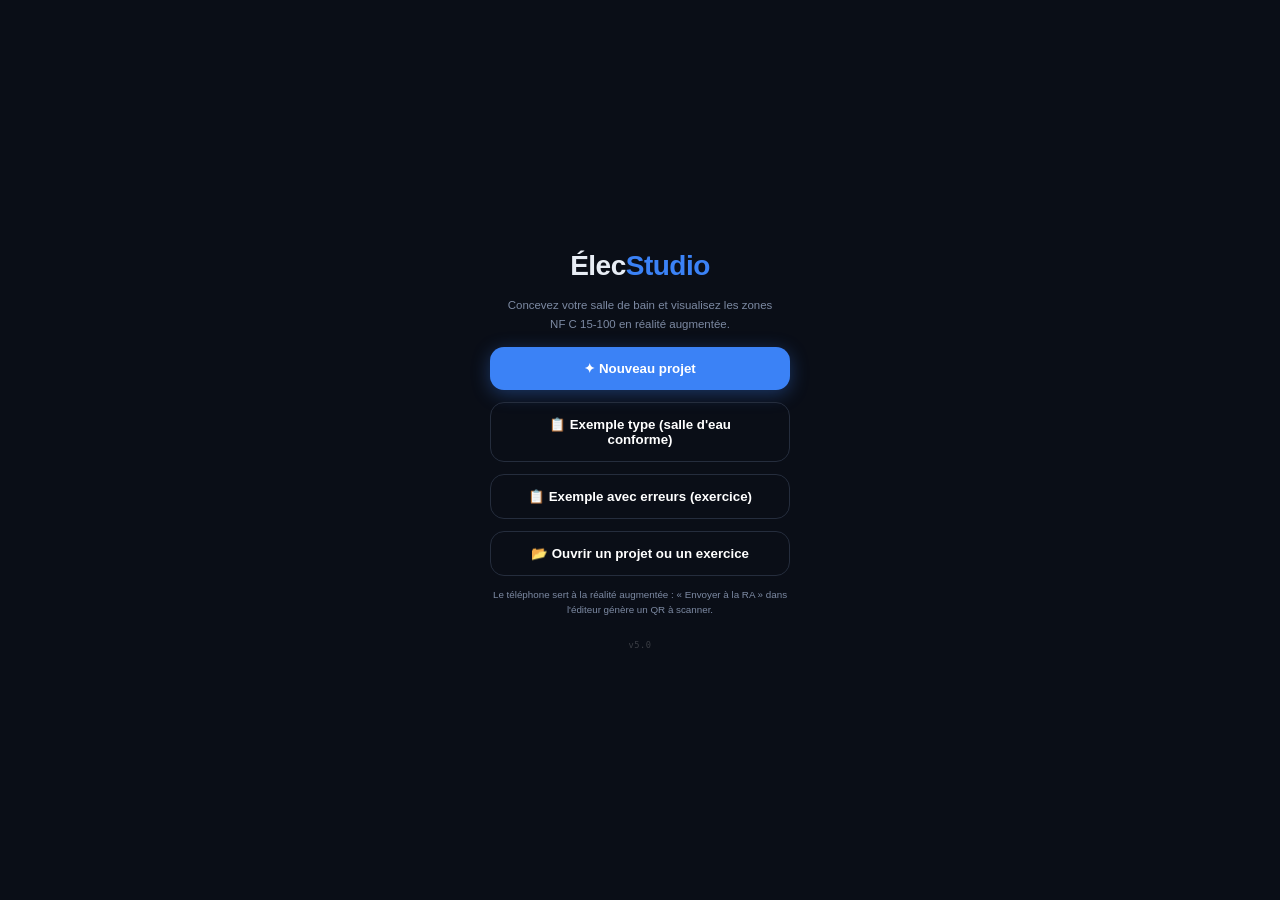
<file: index.html>
<!DOCTYPE html>
<html lang="fr">
<head>
<meta charset="UTF-8">
<meta name="viewport" content="width=device-width, initial-scale=1.0, maximum-scale=1.0, user-scalable=no, viewport-fit=cover">
<meta name="apple-mobile-web-app-capable" content="yes">
<meta name="mobile-web-app-capable" content="yes">
<title>ÉlecStudio AR</title>
<link rel="icon" href="data:,">
<link rel="stylesheet" href="css/style.css">
</head>
<body>

<!-- HOME -->
<div id="home">
  <div class="h-logo">Élec<span>Studio</span></div>
  <div class="h-sub">Concevez votre salle de bain et visualisez les zones NF C 15-100 en réalité augmentée.</div>
  <div id="homeMain" class="h-col">
    <button class="h-btn primary only-desktop" onclick="newProject()">✦ Nouveau projet</button>
    <button class="h-btn primary only-mobile" onclick="startARFromHome()">📷 Voir en RA</button>
    <button class="h-btn secondary only-desktop" onclick="loadExample('ok')">📋 Exemple type (salle d'eau conforme)</button>
    <button class="h-btn secondary only-desktop" onclick="loadExample('erreurs')">📋 Exemple avec erreurs (exercice)</button>
    <button class="h-btn secondary only-mobile" onclick="startExampleViewer('ok')">📋 Exemple conforme</button>
    <button class="h-btn secondary only-mobile" onclick="startExampleViewer('erreurs')">📋 Exemple avec erreurs</button>
    <button class="h-btn secondary" id="btnResume" style="display:none" onclick="resumeProject()">↻ Reprendre le projet</button>
    <button class="h-btn secondary" onclick="importProject()">📂 Ouvrir un projet ou un exercice</button>
    <button class="h-btn ghost only-mobile" onclick="newProject()">✏️ Édition simplifiée (téléphone)</button>
    <div class="h-note only-mobile">Pour créer une pièce, utilisez l'éditeur sur ordinateur, puis scannez le QR « Envoyer à la RA ».</div>
    <div class="h-note only-desktop">Le téléphone sert à la réalité augmentée : « Envoyer à la RA » dans l'éditeur génère un QR à scanner.</div>
  </div>
  <div id="homeViewer" class="h-col" style="display:none">
    <div id="viewerTitle" style="font-weight:800;font-size:1.05rem"></div>
    <div id="viewerInfo" class="h-note"></div>
    <button class="h-btn primary" onclick="startAR()">📷 Démarrer la RA</button>
    <button class="h-btn ghost" onclick="exitViewer()">Quitter</button>
  </div>
  <input type="file" id="fileImport" accept="application/json,.json" hidden onchange="onImportFile(this)">
  <div class="h-ver" id="hVer"></div>
</div>

<!-- APP -->
<div id="app">
  <!-- TOP BAR -->
  <div class="topbar">
    <button class="tb-back" onclick="exitApp()">←</button>
    <div class="tb-title" id="topTitle">Tracer les murs</div>
    <div class="tb-step" id="topStep">1/4</div>
  </div>

  <!-- PROGRESS DOTS -->
  <div class="steps">
    <div class="step-dot on" data-s="0"></div>
    <div class="step-dot" data-s="1"></div>
    <div class="step-dot" data-s="2"></div>
    <div class="step-dot" data-s="3"></div>
    <div class="step-dot" data-s="4"></div>
  </div>

  <!-- CONTENT -->
  <div class="content">

    <!-- ── STEP 0 : MURS ── -->
    <div class="screen" id="s0">
      <div class="cv-wrap" id="wDraw">
        <canvas id="cvDraw" class="main"></canvas>
        <div class="hint" id="hintDraw">Tap pour poser un coin · Double-tap pour fermer</div>
        <div class="fi-info" id="infoDraw">—</div>
        <div class="zoom-ctl">
          <button class="zoom-btn" onclick="zoom('draw',1.25)">+</button>
          <button class="zoom-btn" onclick="zoom('draw',0.8)">−</button>
          <button class="zoom-btn" onclick="zoomFit('draw')">⊡</button>
        </div>
      </div>
      <div class="bottom-tb">
        <div class="tools">
          <button class="tool on" id="tPoly" onclick="setTool('poly')">
            <span class="tool-i">✏️</span><span class="tool-t">Tracer</span>
          </button>
          <button class="tool" id="tRect" onclick="setTool('rect')">
            <span class="tool-i">⬜</span><span class="tool-t">Rect.</span>
          </button>
          <button class="tool" id="tPan" onclick="setTool('pan')">
            <span class="tool-i">✋</span><span class="tool-t">Sélect.</span>
          </button>
          <button class="tool" onclick="openRoomDlg()">
            <span class="tool-i">📐</span><span class="tool-t">Pièce</span>
          </button>
          <button class="tool" onclick="undo()">
            <span class="tool-i">↶</span><span class="tool-t">Annuler</span>
          </button>
          <button class="tool danger" onclick="clearAll()">
            <span class="tool-i">🗑</span><span class="tool-t">Effacer</span>
          </button>
        </div>
        <div class="nav-row">
          <button class="nav-btn prev" disabled style="opacity:.3">← Retour</button>
          <button class="nav-btn next" onclick="goStep(1)">Ouvertures →</button>
        </div>
      </div>
      <!-- Prop sheet mur sélectionné -->
      <div class="prop-sheet" id="psWall">
        <div class="ps-grip"></div>
        <div class="ps-head">
          <span class="ps-icon">🧱</span>
          <span class="ps-title" id="psWallTitle">Mur</span>
          <button class="ps-close" onclick="closePS('wall')">✕</button>
        </div>
        <div class="ps-body" id="psWallBody"></div>
      </div>
    </div>

    <!-- ── STEP 1 : OUVERTURES ── -->
    <div class="screen off" id="s1">
      <div class="cv-wrap" id="wOpen">
        <canvas id="cvOpen" class="main"></canvas>
        <div class="hint" id="hintOpen">Tap sur un mur pour placer</div>
        <div class="fi-info" id="infoOpen">—</div>
        <div class="zoom-ctl">
          <button class="zoom-btn" onclick="zoom('open',1.25)">+</button>
          <button class="zoom-btn" onclick="zoom('open',0.8)">−</button>
          <button class="zoom-btn" onclick="zoomFit('open')">⊡</button>
        </div>
      </div>
      <div class="bottom-tb">
        <div class="tools">
          <button class="tool on" id="tDoor" onclick="setOpenType('door')">
            <span class="tool-i">🚪</span><span class="tool-t">Porte 0,80m</span>
          </button>
          <button class="tool" id="tWin" onclick="setOpenType('window')">
            <span class="tool-i">🪟</span><span class="tool-t">Fenêtre 1m</span>
          </button>
          <button class="tool" id="tWide" onclick="setOpenType('wide')">
            <span class="tool-i">🚪</span><span class="tool-t">Double 1,40m</span>
          </button>
          <button class="tool" onclick="undoOpen()">
            <span class="tool-i">↶</span><span class="tool-t">Annuler</span>
          </button>
        </div>
        <div class="nav-row">
          <button class="nav-btn prev" onclick="goStep(0)">← Murs</button>
          <button class="nav-btn next" onclick="goStep(2)">Sanitaires →</button>
        </div>
      </div>
      <div class="prop-sheet" id="psOp">
        <div class="ps-grip"></div>
        <div class="ps-head">
          <span class="ps-icon" id="psOpIco">🚪</span>
          <span class="ps-title" id="psOpTitle">—</span>
          <button class="ps-close" onclick="closePS('op')">✕</button>
        </div>
        <div class="ps-body" id="psOpBody"></div>
      </div>
    </div>

    <!-- ── STEP 2 : SANITAIRES ── -->
    <div class="screen off" id="s2">
      <div class="cv-wrap" id="wSan">
        <canvas id="cvSan" class="main"></canvas>
        <div class="hint" id="hintSan">Tap = sélection · Glissez = déplacer · Pommeau ⊕ = déplaçable</div>
        <div class="fi-info" id="infoSan">—</div>
        <div class="zoom-ctl">
          <button class="zoom-btn" onclick="zoom('san',1.25)">+</button>
          <button class="zoom-btn" onclick="zoom('san',0.8)">−</button>
          <button class="zoom-btn" onclick="zoomFit('san')">⊡</button>
        </div>
      </div>
      <div class="bottom-tb">
        <div class="palette" id="palSan">
          <div class="pal-item" onclick="addSan('baignoire')"><span class="pal-i">🛁</span><span class="pal-t">Baignoire</span></div>
          <div class="pal-item" onclick="addSan('douche_it')"><span class="pal-i">🚿</span><span class="pal-t">Douche</span></div>
          <div class="pal-item" onclick="addSan('lavabo')"><span class="pal-i">🪣</span><span class="pal-t">Lavabo</span></div>
          <div class="pal-item" onclick="addSan('vasque')"><span class="pal-i">🪣</span><span class="pal-t">Vasque</span></div>
          <div class="pal-item" onclick="addSan('wc')"><span class="pal-i">🚽</span><span class="pal-t">WC</span></div>
          <div class="pal-item" onclick="addSan('bidet')"><span class="pal-i">🚽</span><span class="pal-t">Bidet</span></div>
          <div class="pal-item" onclick="addSan('balneo')"><span class="pal-i">🛁</span><span class="pal-t">Balnéo</span></div>
          <div class="pal-item" onclick="addMeuble('meuble_vasque')"><span class="pal-i">🗄️</span><span class="pal-t">Meuble vasque</span></div>
          <div class="pal-item" onclick="addMeuble('colonne')"><span class="pal-i">🚪</span><span class="pal-t">Colonne</span></div>
          <div class="pal-item" onclick="addMeuble('miroir')"><span class="pal-i">🪞</span><span class="pal-t">Miroir</span></div>
          <div class="pal-item" onclick="addMeuble('lave_linge')"><span class="pal-i">🧺</span><span class="pal-t">Lave-linge</span></div>
          <div class="pal-item" onclick="addMeuble('seche_linge')"><span class="pal-i">🧺</span><span class="pal-t">Sèche-linge</span></div>
          <div class="pal-item" onclick="addMeuble('radiateur')"><span class="pal-i">♨️</span><span class="pal-t">Radiateur</span></div>
          <div class="pal-item" onclick="addMeuble('seche_serviettes')"><span class="pal-i">♨️</span><span class="pal-t">Sèche-serv.</span></div>
          <div class="pal-item" onclick="addMeuble('chauffe_eau')"><span class="pal-i">🛢️</span><span class="pal-t">Chauffe-eau</span></div>
        </div>
        <div class="nav-row">
          <button class="nav-btn prev" onclick="goStep(1)">← Ouvertures</button>
          <button class="nav-btn next" onclick="goStep(3)">Électrique →</button>
        </div>
      </div>
      <!-- Prop sheet sanitaire -->
      <div class="prop-sheet" id="psSan">
        <div class="ps-grip"></div>
        <div class="ps-head">
          <span class="ps-icon" id="psSanIco">🛁</span>
          <span class="ps-title" id="psSanTitle">—</span>
          <button class="ps-close" onclick="closePS('san')">✕</button>
        </div>
        <div class="ps-body" id="psSanBody"></div>
      </div>
    </div>

    <!-- ── STEP 3 : ÉLECTRIQUE ── -->
    <div class="screen off" id="s3">
      <div class="cv-wrap" id="wEl">
        <canvas id="cvEl" class="main"></canvas>
        <div class="hint" id="hintEl">Tap sur un appareil · Glissez pour déplacer</div>
        <div class="fi-info" id="infoEl">—</div>
        <div class="zoom-ctl">
          <button class="zoom-btn" onclick="zoom('el',1.25)">+</button>
          <button class="zoom-btn" onclick="zoom('el',0.8)">−</button>
          <button class="zoom-btn" onclick="zoomFit('el')">⊡</button>
        </div>
      </div>
      <div class="bottom-tb">
        <div class="palette" id="palEl">
          <div class="pal-item" onclick="addEl('dcl')"><span class="pal-i">🔵</span><span class="pal-t">DCL</span></div>
          <div class="pal-item" onclick="addEl('spot')"><span class="pal-i">💡</span><span class="pal-t">Spot</span></div>
          <div class="pal-item" onclick="addEl('applique')"><span class="pal-i">🔦</span><span class="pal-t">Applique</span></div>
          <div class="pal-item" onclick="addEl('hublot')"><span class="pal-i">⭕</span><span class="pal-t">Hublot</span></div>
          <div class="pal-item" onclick="addEl('prise')"><span class="pal-i">🔌</span><span class="pal-t">Prise</span></div>
          <div class="pal-item" onclick="addEl('inter')"><span class="pal-i">🔆</span><span class="pal-t">Inter</span></div>
          <div class="pal-item" onclick="addEl('seche')"><span class="pal-i">♨️</span><span class="pal-t">Sèche-s</span></div>
          <div class="pal-item" onclick="addEl('vmc')"><span class="pal-i">🌀</span><span class="pal-t">VMC</span></div>
          <div class="pal-item" onclick="addEl('tableau')"><span class="pal-i">⚡</span><span class="pal-t">Tableau</span></div>
        </div>
        <div class="nav-row">
          <button class="nav-btn prev" onclick="goStep(2)">← Sanitaires</button>
          <button class="nav-btn next" onclick="goStep(4)">Vue 3D →</button>
        </div>
      </div>
      <div class="prop-sheet" id="psEl">
        <div class="ps-grip"></div>
        <div class="ps-head">
          <span class="ps-icon" id="psElIco">🔌</span>
          <span class="ps-title" id="psElTitle">—</span>
          <button class="ps-close" onclick="closePS('el')">✕</button>
        </div>
        <div class="ps-body" id="psElBody"></div>
      </div>
    </div>

    <!-- ── STEP 4 : VUE 3D ── -->
    <div class="screen off" id="s4">
      <div class="cv-wrap" id="w3D">
        <canvas id="cv3D" class="main"></canvas>
        <div class="hint">Glissez 1 doigt = orbit · 2 doigts = zoom/pan</div>
        <div class="fi-info" id="info3D">3D</div>
        <div class="zoom-ctl">
          <button class="zoom-btn" onclick="orbit3D(0,-0.15)">↑</button>
          <button class="zoom-btn" onclick="orbit3D(0,0.15)">↓</button>
          <button class="zoom-btn" onclick="reset3D()">⊡</button>
        </div>
        <!-- Controls 3D extra -->
        <div style="position:absolute;top:10px;left:10px;display:flex;flex-direction:column;gap:6px;z-index:5">
          <div class="fi-info" id="info3D2" style="position:relative;top:auto;left:auto">—</div>
        </div>
      </div>
      <div class="bottom-tb">
        <!-- Toggles couches -->
        <div class="tools">
          <button class="tool on" id="t3DRoom" onclick="tog3D('room')"><span class="tool-i">🏠</span><span class="tool-t">Murs</span></button>
          <button class="tool on" id="t3DSan"  onclick="tog3D('san')"><span class="tool-i">🛁</span><span class="tool-t">San.</span></button>
          <button class="tool on" id="t3DEl"   onclick="tog3D('el')"><span class="tool-i">🔌</span><span class="tool-t">Élec</span></button>
          <button class="tool on" id="t3DZ"    onclick="tog3D('zones')"><span class="tool-i">🌡</span><span class="tool-t">Zones</span></button>
          <button class="tool" id="t3DCut"     onclick="tog3D('cut')"><span class="tool-i">✂</span><span class="tool-t">Coupe</span></button>
        </div>
        <!-- Échelle pièce -->
        <div id="rowH" style="display:flex;gap:8px;padding:8px 10px;border-top:1px solid var(--bor2);align-items:center">
          <div style="font-size:.62rem;font-weight:700;color:var(--mid);text-transform:uppercase">Hauteur:</div>
          <input type="range" id="rngH" min="2.0" max="3.5" step="0.05" value="2.50"
            oninput="setRoomH(+this.value)" style="flex:1;accent-color:var(--ac)">
          <span id="lblH" style="font-family:ui-monospace,monospace;font-size:.72rem;font-weight:700;min-width:48px;text-align:right">2.50m</span>
        </div>
        <div class="nav-row">
          <button class="nav-btn prev" onclick="goStep(3)">← Modifier</button>
          <button class="nav-btn next" onclick="goStep(5)">Vérifier →</button>
        </div>
      </div>
    </div>

    <!-- ── STEP 5 : NORMES ── -->
    <div class="screen off" id="s5">
      <div class="norm-scroll" id="normContent"></div>
      <div class="bottom-tb">
        <div class="nav-row">
          <button class="nav-btn prev" onclick="goStep(4)">← Vue 3D</button>
          <button class="nav-btn action" onclick="startAR()">📷 Voir en RA</button>
        </div>
      </div>
    </div>

    <!-- ── STEP 6 : EXERCICE (formateur) ── -->
    <div class="screen off" id="s6">
      <div class="norm-scroll" id="exoBuildContent"></div>
      <div class="bottom-tb">
        <div class="nav-row">
          <button class="nav-btn prev" onclick="goStep(5)">← Vérification</button>
        </div>
      </div>
    </div>

    <!-- ── STEP 7 : RAPPORT DE CONTRÔLE (apprenti) ── -->
    <div class="screen off" id="s7">
      <div class="norm-scroll" id="exoReportContent"></div>
    </div>

  </div><!-- content -->
  <div id="exoBar">
    <button class="nav-btn prev" onclick="goStep(3)">🗺 Plan</button>
    <button class="nav-btn prev" onclick="goStep(4)">🧊 3D</button>
    <button class="nav-btn prev" onclick="startAR()">📷 RA</button>
    <button class="nav-btn next" onclick="goStep(7)">📝 Rapport</button>
  </div>
</div><!-- app -->

<!-- ── AR SCREEN ── -->
<div id="scrAR">
  <canvas id="arCanvas"></canvas>
  <div class="ar-hud">
    <div class="ar-top">
      <div class="ar-logo">Élec<span>Studio</span> RA</div>
      <div class="ar-sp"></div>
      <button class="ahb on" id="bZ" onclick="arTog('zones')">🌡</button>
      <button class="ahb on" id="bE" onclick="arTog('elec')">⚡</button>
      <button class="ahb on" id="bW" onclick="arTog('walls')">🏠</button>
      <button class="ahb" onclick="closeAR()">✕</button>
    </div>
    <div class="ar-status"><span class="sdt scan" id="arDot"></span><span id="arSt">Init…</span></div>
    <div id="xhair"><div id="xring"></div></div>
    <div class="ar-leg">
      <div class="ll"><div class="ld" style="background:rgba(220,38,38,.8)"></div>Z0</div>
      <div class="ll"><div class="ld" style="background:rgba(245,158,11,.75)"></div>Z1 ≤60cm</div>
      <div class="ll"><div class="ld" style="background:rgba(37,99,235,.7)"></div>Z2 ≤120cm</div>
    </div>
    <div class="ar-info" id="arInfo">—</div>
    <div class="ar-vol" id="arVol"></div>

    <!-- Settings panel -->
    <div class="ar-settings" id="arSet" style="display:none">
      <div class="ar-set-row">
        <div class="ar-set-l">Échelle</div>
        <input type="range" id="arRSc" min="0.3" max="3" step="0.05" value="1" oninput="arSetSc(+this.value)">
        <div class="ar-set-v" id="arVSc">×1.00</div>
      </div>
      <div class="ar-set-row">
        <div class="ar-set-l">Rotation</div>
        <input type="range" id="arRRy" min="-180" max="180" step="1" value="0" oninput="arSetRy(+this.value)">
        <div class="ar-set-v" id="arVRy">0°</div>
      </div>
      <div class="ar-set-row">
        <div class="ar-set-l">Hauteur</div>
        <input type="range" id="arRY" min="-1" max="1" step="0.01" value="0" oninput="arSetOff(+this.value)">
        <div class="ar-set-v" id="arVY">0m</div>
      </div>
    </div>

    <div class="ar-bot">
      <button class="ahb" onclick="closeAR()">← Plan</button>
      <button class="ahb" id="arPlace" onclick="arPlaceObj()">📍 Tap 1</button>
      <button class="ahb" onclick="arReanchor()">↺</button>
      <button class="ahb" id="bSet" onclick="toggleArSet()">⚙️</button>
    </div>
  </div>
</div>

<!-- ══ ÉDITEUR PC (studio) ══ -->
<div id="studio">
  <header class="st-top">
    <div class="st-logo">Élec<span>Studio</span></div>
    <input id="stName" class="st-name" placeholder="Nom du projet" maxlength="80" onchange="SC.name=this.value;histCommit();scheduleSave()">
    <div class="st-grp">
      <button id="stUndo" class="st-btn" title="Annuler (Ctrl+Z)" onclick="histUndo()">↶</button>
      <button id="stRedo" class="st-btn" title="Rétablir (Ctrl+Y)" onclick="histRedo()">↷</button>
    </div>
    <nav class="st-tabs">
      <button data-tab="plan" class="on" onclick="studioTab('plan')">📐 Plan</button>
      <button data-tab="3d" onclick="studioTab('3d')">🧊 3D</button>
      <button data-tab="verif" onclick="studioTab('verif')">✅ Vérification</button>
      <button data-tab="exo" onclick="studioTab('exo')">🎓 Exercice</button>
    </nav>
    <div class="st-sp"></div>
    <div class="st-grp">
      <button class="st-btn wide" onclick="loadExample('ok')" title="Charger une salle d'eau complète et conforme">📋 Exemple</button>
      <button class="st-btn wide" onclick="loadExample('erreurs')" title="Même salle d'eau avec des erreurs à trouver (exercice)">📋 Exemple à erreurs</button>
      <button class="st-btn wide" onclick="studioShareAR()" title="Générer le lien / QR pour le téléphone">📱 Envoyer à la RA</button>
      <button class="st-btn wide" onclick="exportProject()" title="Exporter le projet (.json)">💾 Exporter</button>
      <button class="st-btn wide" onclick="importProject()" title="Importer un projet">📂 Importer</button>
      <button class="st-btn wide" onclick="studioExit()" title="Retour à l'accueil">⌂ Accueil</button>
    </div>
  </header>
  <div class="st-body">
    <aside class="st-tools" id="stTools"></aside>
    <aside class="st-catalog" id="stCatalog"></aside>
    <main class="st-main">
      <div class="st-pane on" id="stPlan">
        <div class="cv-wrap" id="wStudio">
          <canvas id="cvStudio" class="main"></canvas>
          <div class="st-hint" id="stHint"></div>
          <div class="st-typed" id="stTyped" style="display:none"></div>
          <input class="st-len" id="stLen" style="display:none" inputmode="decimal">
          <div class="st-zoom">
            <button onclick="zoom('studio',1.25)" title="Zoom +">+</button>
            <button onclick="zoom('studio',0.8)" title="Zoom −">−</button>
            <button onclick="studioFit()" title="Tout voir (Home)">⊡</button>
          </div>
        </div>
      </div>
      <div class="st-pane" id="st3D"></div>
      <div class="st-pane" id="stVerif"></div>
      <div class="st-pane" id="stExo"></div>
    </main>
    <aside class="st-props" id="stProps">
      <div id="stPropsHost"></div>
      <div id="stPropsDefault"></div>
    </aside>
  </div>
  <footer class="st-status">
    <span id="stCoord">x 0.00 · y 0.00 m</span>
    <span class="st-sep"></span>
    <label><input type="checkbox" id="stOptGrid" checked onchange="ST.opts.grid=this.checked;redraw('studio')"> Grille</label>
    <label><input type="checkbox" id="stOptSnap" checked onchange="ST.opts.snap=this.checked"> Accrochage</label>
    <label><input type="checkbox" id="stOptOrtho" checked onchange="ST.opts.ortho=this.checked"> Ortho</label>
    <label><input type="checkbox" id="stOptDims" checked onchange="ST.opts.dims=this.checked;redraw('studio')"> Cotes</label>
    <select id="stDimMode" title="Cotes : entre parements intérieurs (utiles), entre axes des murs, ou les deux" onchange="ST.opts.dimMode=this.value;redraw('studio');studioPanelRefresh()" style="background:var(--bor2);color:var(--txt2);border:1px solid var(--bor);border-radius:6px;font-size:.66rem;padding:1px 4px"><option value="int" selected>utiles (parements)</option><option value="axe">axes</option><option value="both">les deux</option></select>
    <span class="st-sp"></span>
    <button class="st-btn" style="height:22px;font-size:.65rem" onclick="document.getElementById('dlgKeys').style.display='flex'">⌨ Raccourcis</button>
    <span id="stZoom">100 %</span>
  </footer>
</div>

<!-- AIDE : RACCOURCIS -->
<div id="dlgKeys" style="display:none;position:fixed;inset:0;background:rgba(0,0,0,.65);z-index:300;align-items:center;justify-content:center;backdrop-filter:blur(4px);padding:20px" onclick="this.style.display='none'">
  <div style="background:var(--sur);border:1px solid var(--bor);border-radius:14px;padding:18px 22px;max-width:520px;width:100%;max-height:90vh;overflow:auto;font-size:.76rem;line-height:1.9" onclick="event.stopPropagation()">
    <div style="font-weight:800;font-size:.95rem;margin-bottom:8px">⌨ Raccourcis de l'éditeur</div>
    <div class="st-kv"><span>V · W · R · D · F · M · A · H</span><b>Sélection · Mur · Pièce · Porte · Fenêtre · Mesure · Repère RA · Main</b></div>
    <div class="st-kv"><span>Clic / glisser</span><b>Sélectionner / déplacer</b></div>
    <div class="st-kv"><span>Mur : chiffres + Entrée</span><b>Longueur exacte (cm ; avec un point = m)</b></div>
    <div class="st-kv"><span>Pièce : « 320x240 » + Entrée</span><b>Rectangle aux dimensions</b></div>
    <div class="st-kv"><span>Entrée / Échap / clic droit</span><b>Fermer · terminer · annuler</b></div>
    <div class="st-kv"><span>Retour arrière</span><b>Retirer le dernier point</b></div>
    <div class="st-kv"><span>Double-clic sur un mur</span><b>Saisir la longueur du côté</b></div>
    <div class="st-kv"><span>Poignée +</span><b>Ajouter un sommet</b></div>
    <div class="st-kv"><span>Maj · Alt</span><b>Angle libre / désactiver l'accrochage</b></div>
    <div class="st-kv"><span>Molette · Espace + glisser</span><b>Zoom · déplacer la vue</b></div>
    <div class="st-kv"><span>Suppr</span><b>Supprimer la sélection</b></div>
    <div class="st-kv"><span>Ctrl+Z / Ctrl+Y</span><b>Annuler / rétablir</b></div>
    <div class="st-kv"><span>Ctrl+C / V / D</span><b>Copier / coller / dupliquer</b></div>
    <div class="st-kv"><span>Flèches (Maj = 10 cm)</span><b>Déplacer de 1 cm</b></div>
    <div class="st-kv"><span>K</span><b>Équipement type (luminaire, interrupteur, prise)</b></div>
    <div class="st-kv"><span>Ctrl+S · Début</span><b>Enregistrer · tout voir</b></div>
  </div>
</div>

<!-- PARTAGE (lien / QR) -->
<div id="dlgShare" style="display:none;position:fixed;inset:0;background:rgba(0,0,0,.65);z-index:300;align-items:center;justify-content:center;backdrop-filter:blur(4px);padding:20px">
  <div style="background:var(--sur);border:1px solid var(--bor);border-radius:14px;padding:18px;max-width:380px;width:100%;max-height:90vh;overflow:auto">
    <div style="font-weight:800;font-size:.95rem;margin-bottom:8px">📱 Ouvrir sur le téléphone</div>
    <div style="font-size:.72rem;color:var(--mid);margin-bottom:8px">Scannez avec l'appareil photo du téléphone, puis touchez « Démarrer la RA ».</div>
    <div id="shareBody"></div>
    <button class="nav-btn prev" style="width:100%;margin-top:10px" onclick="document.getElementById('dlgShare').style.display='none'">Fermer</button>
  </div>
</div>

<!-- CRÉATION RAPIDE DE PIÈCE -->
<div id="dlgRoom" style="display:none;position:fixed;inset:0;background:rgba(0,0,0,.65);z-index:300;align-items:center;justify-content:center;backdrop-filter:blur(4px);padding:20px">
  <div style="background:var(--sur);border:1px solid var(--bor);border-radius:14px;padding:18px;max-width:340px;width:100%">
    <div style="font-weight:800;font-size:.95rem;margin-bottom:12px">📐 Pièce rectangulaire</div>
    <div class="pf-grid pf">
      <div class="pf"><div class="pf-l">Largeur (m)</div><input type="number" id="rmW" step="0.05" min="1" max="10" value="3"></div>
      <div class="pf"><div class="pf-l">Longueur (m)</div><input type="number" id="rmD" step="0.05" min="1" max="10" value="2.4"></div>
    </div>
    <div class="pf" style="margin-bottom:10px"><div class="pf-l">Hauteur sous plafond (m)</div><input type="number" id="rmH" step="0.05" min="2" max="3.5" value="2.5"></div>
    <div style="display:flex;gap:6px;flex-wrap:wrap;margin-bottom:14px">
      <button class="tool" style="flex:none;padding:6px 10px" onclick="presetRoom(2,1.8)"><span class="tool-t">2,0×1,8</span></button>
      <button class="tool" style="flex:none;padding:6px 10px" onclick="presetRoom(2.4,2)"><span class="tool-t">2,4×2,0</span></button>
      <button class="tool" style="flex:none;padding:6px 10px" onclick="presetRoom(3,2.4)"><span class="tool-t">3,0×2,4</span></button>
      <button class="tool" style="flex:none;padding:6px 10px" onclick="presetRoom(3.5,2.5)"><span class="tool-t">3,5×2,5</span></button>
    </div>
    <div style="font-size:.66rem;color:var(--mid);margin-bottom:12px">Sur une pièce rectangulaire existante, les portes et fenêtres sont conservées.</div>
    <div style="display:flex;gap:8px">
      <button onclick="closeRoomDlg()" style="flex:1;padding:11px;border-radius:9px;border:1px solid var(--bor);background:var(--bor2);color:var(--txt2);font-weight:700;font-size:.78rem;cursor:pointer">Annuler</button>
      <button onclick="applyRoomDlg()" style="flex:1;padding:11px;border-radius:9px;border:none;background:var(--ac);color:#fff;font-weight:700;font-size:.78rem;cursor:pointer">Valider</button>
    </div>
  </div>
</div>

<div id="toast"></div>

<!-- MODALE DE CONFIRMATION (remplace confirm() — compatible iframe sandbox) -->
<div id="modal" style="display:none;position:fixed;inset:0;background:rgba(0,0,0,.65);z-index:300;align-items:center;justify-content:center;backdrop-filter:blur(4px);padding:20px">
  <div style="background:var(--sur);border:1px solid var(--bor);border-radius:14px;padding:18px;max-width:340px;width:100%;box-shadow:0 12px 40px rgba(0,0,0,.5)">
    <div id="modalMsg" style="font-size:.85rem;line-height:1.5;color:var(--txt);margin-bottom:16px"></div>
    <div style="display:flex;gap:8px">
      <button onclick="modalResolve(false)" style="flex:1;padding:11px;border-radius:9px;border:1px solid var(--bor);background:var(--bor2);color:var(--txt2);font-weight:700;font-size:.78rem;cursor:pointer">Annuler</button>
      <button id="modalOk" onclick="modalResolve(true)" style="flex:1;padding:11px;border-radius:9px;border:none;background:var(--er);color:#fff;font-weight:700;font-size:.78rem;cursor:pointer">Confirmer</button>
    </div>
  </div>
</div>


<script src="js/core.js"></script>
<script src="js/catalog.js"></script>
<script src="js/materials.js"></script>
<script src="js/rules.js"></script>
<script src="js/exercise.js"></script>
<script src="js/state.js"></script>
<script src="js/nav.js"></script>
<script src="js/canvas.js"></script>
<script src="js/walls.js"></script>
<script src="js/sanitaires.js"></script>
<script src="js/volumes.js"></script>
<script src="js/meubles.js"></script>
<script src="js/electrique.js"></script>
<script src="js/render.js"></script>
<script src="js/calc.js"></script>
<script src="js/norms.js"></script>
<script src="js/report.js"></script>
<script src="js/vendor/qrcode.js"></script>
<script src="js/view3d.js"></script>
<script src="js/ar.js"></script>
<script src="js/storage.js"></script>
<script src="js/history.js"></script>
<script src="js/studio.js"></script>
<script src="js/kit.js"></script>
<script src="js/example.js"></script>
<script src="js/studio-canvas.js"></script>
<script src="js/main.js"></script>
</body>
</html>
</file>
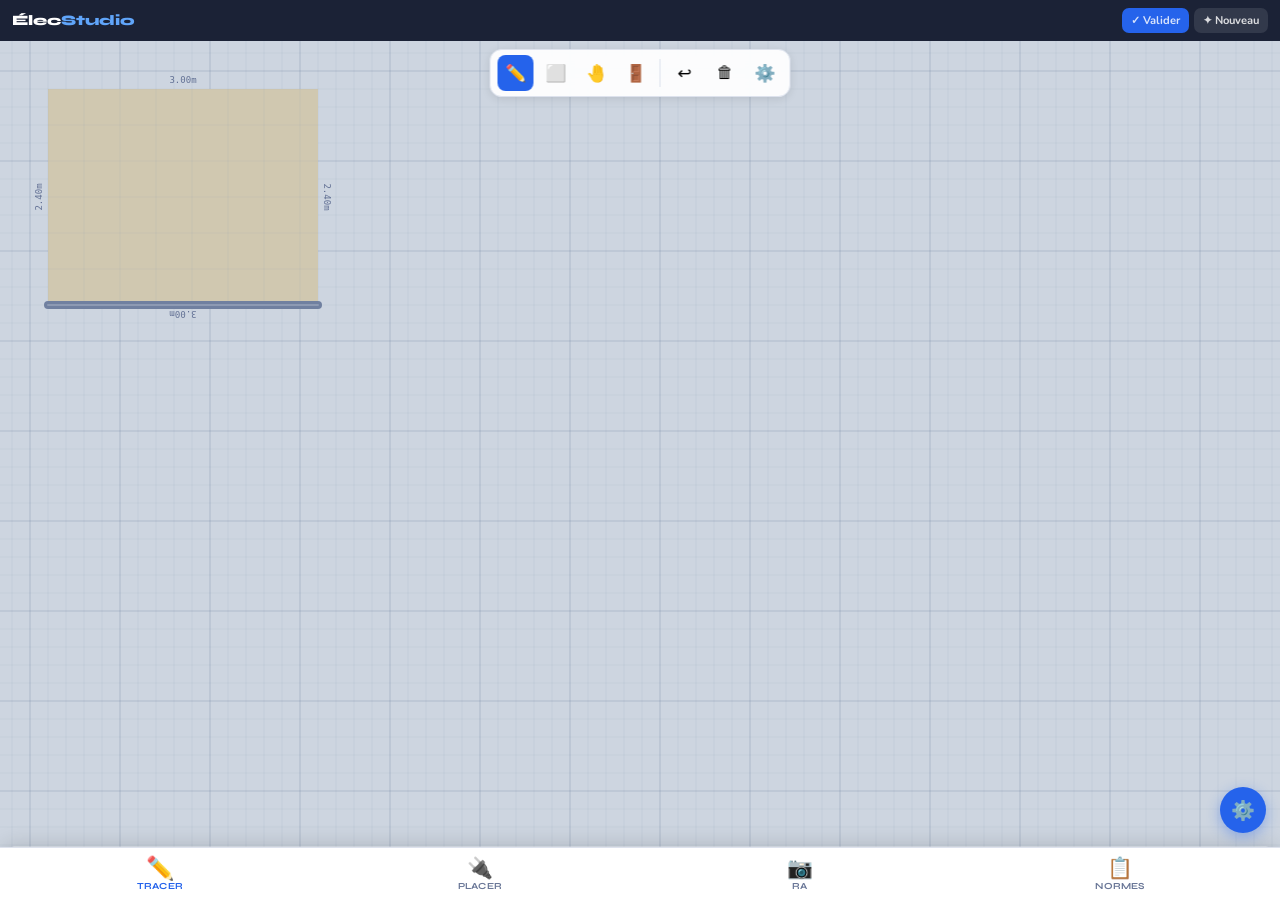
<file: elec-complet.html>
<!DOCTYPE html>
<html lang="fr">
<head>
<meta charset="UTF-8">
<meta name="viewport" content="width=device-width, initial-scale=1.0, maximum-scale=1.0, user-scalable=no">
<meta name="apple-mobile-web-app-capable" content="yes">
<title>ÉlecStudio · NF C 15-100</title>
<link href="https://fonts.googleapis.com/css2?family=Syne:wght@700;800&family=JetBrains+Mono:wght@400;500&family=Nunito:wght@500;600;700&display=swap" rel="stylesheet">
<style>
:root{
  --bg:#eef1f6;--sur:#fff;--bor:#dde2ed;--dk:#1b2236;--mid:#6b7898;
  --ac:#2563eb;--acl:#eff6ff;--acd:#1d4ed8;
  --ok:#059669;--okb:#ecfdf5;--wn:#d97706;--wnb:#fffbeb;--er:#dc2626;--erb:#fef2f2;
}
*{box-sizing:border-box;margin:0;padding:0;-webkit-tap-highlight-color:transparent}
html,body{height:100%;width:100%;font-family:'Nunito',sans-serif;background:var(--bg);color:var(--dk);overflow:hidden;user-select:none}
.app{display:flex;flex-direction:column;height:100%}

/* TOPBAR */
.topbar{display:flex;align-items:center;gap:5px;padding:8px 12px;padding-top:calc(8px + env(safe-area-inset-top,0px));background:var(--dk);flex-shrink:0}
.logo{font-family:'Syne',sans-serif;font-weight:800;font-size:.9rem;color:#fff;margin-right:4px}
.logo span{color:#60a5fa}
.tsp{flex:1}
.tb{padding:5px 9px;border-radius:7px;border:none;background:rgba(255,255,255,.1);color:rgba(255,255,255,.82);font-family:'Nunito',sans-serif;font-size:.7rem;font-weight:700;cursor:pointer;white-space:nowrap}
.tb:active{background:rgba(255,255,255,.22)} .tb.pri{background:var(--ac)}

/* CONTENT */
.content{flex:1;overflow:hidden;position:relative}
.screen{position:absolute;inset:0;display:flex;overflow:hidden} .screen.off{display:none}

/* TABBAR */
.tabbar{display:flex;background:var(--sur);border-top:1px solid var(--bor);flex-shrink:0;padding-bottom:env(safe-area-inset-bottom,0px);box-shadow:0 -2px 10px rgba(0,0,0,.07)}
.tabi{flex:1;display:flex;flex-direction:column;align-items:center;justify-content:center;padding:7px 4px 5px;cursor:pointer;gap:2px;border:none;background:transparent;min-height:52px}
.tabi:active{background:var(--bg)}
.tabi-ico{font-size:1.3rem;line-height:1;transition:transform .15s}
.tabi-lbl{font-size:.58rem;font-weight:700;color:var(--mid);font-family:'Syne',sans-serif;letter-spacing:.2px}
.tabi.on .tabi-ico{transform:scale(1.1)} .tabi.on .tabi-lbl{color:var(--ac)}

/* ═════════ SCREEN TRACER ═════════ */
.draw-main{flex:1;position:relative;overflow:hidden;background:#cdd5e0;touch-action:none}
#cvDraw{display:block;touch-action:none;cursor:crosshair}
.snap-ind{position:absolute;width:9px;height:9px;border-radius:50%;border:2px solid var(--ac);background:#fff;transform:translate(-50%,-50%);pointer-events:none;display:none;z-index:5}
.draw-tb{position:absolute;top:8px;left:50%;transform:translateX(-50%);display:flex;gap:4px;z-index:10;background:rgba(255,255,255,.93);backdrop-filter:blur(8px);border:1px solid var(--bor);border-radius:12px;padding:5px 7px;box-shadow:0 2px 10px rgba(0,0,0,.1)}
.dtb{width:36px;height:36px;border-radius:8px;border:none;background:transparent;font-size:1.05rem;cursor:pointer;display:flex;align-items:center;justify-content:center}
.dtb:active,.dtb.on{background:var(--ac);color:#fff}
.draw-sheet{position:absolute;bottom:0;left:0;right:0;background:var(--sur);border-radius:14px 14px 0 0;box-shadow:0 -4px 20px rgba(0,0,0,.12);padding:10px 14px 14px;z-index:10;transform:translateY(100%);transition:transform .28s ease}
.draw-sheet.open{transform:translateY(0)}
.sh-handle{width:36px;height:4px;border-radius:2px;background:var(--bor);margin:0 auto 10px}
.sr2{display:grid;grid-template-columns:1fr 1fr;gap:8px;margin-bottom:8px}
.sf{display:flex;flex-direction:column;gap:3px}
.sf label{font-size:.62rem;font-weight:700;color:var(--mid);text-transform:uppercase;letter-spacing:.5px}
.sf input,.sf select{padding:7px 9px;border:1.5px solid var(--bor);border-radius:8px;font-size:.78rem;font-family:'Nunito',sans-serif;background:var(--bg);color:var(--dk);outline:none}
.sf input:focus,.sf select:focus{border-color:var(--ac)}
.sh-hint{font-size:.68rem;color:var(--mid);line-height:1.55;padding:6px 8px;background:var(--acl);border-radius:8px;margin-bottom:8px;color:var(--acd)}
.fab{position:absolute;bottom:14px;right:14px;width:46px;height:46px;border-radius:50%;background:var(--ac);color:#fff;border:none;font-size:1.2rem;cursor:pointer;box-shadow:0 4px 14px rgba(37,99,235,.4);display:flex;align-items:center;justify-content:center;z-index:15}
.fab:active{background:var(--acd);transform:scale(.96)}

/* ═════════ SCREEN PLACER ═════════ */
.place-main{flex:1;position:relative;overflow:hidden;background:#cdd5e0;touch-action:none}
#cvPlace{display:block;touch-action:none}
.elem-drawer{position:absolute;bottom:0;left:0;right:0;background:var(--sur);border-radius:14px 14px 0 0;box-shadow:0 -4px 20px rgba(0,0,0,.12);z-index:10;transform:translateY(calc(100% - 50px));transition:transform .28s ease}
.elem-drawer.open{transform:translateY(0)}
.dgrip{display:flex;align-items:center;justify-content:space-between;padding:10px 14px 0;cursor:pointer;height:50px}
.dgrip-title{font-family:'Syne',sans-serif;font-weight:700;font-size:.8rem}
.dgrip-arr{font-size:.75rem;color:var(--mid);transition:transform .22s}
.elem-drawer.open .dgrip-arr{transform:rotate(180deg)}
.esc{display:flex;overflow-x:auto;gap:7px;padding:8px 14px 14px;scrollbar-width:none}
.esc::-webkit-scrollbar{display:none}
.ec{display:flex;flex-direction:column;align-items:center;gap:3px;min-width:60px;padding:7px 5px 6px;border-radius:11px;border:1.5px solid var(--bor);background:var(--bg);cursor:grab;touch-action:none;flex-shrink:0}
.ec:active{border-color:var(--ac);background:var(--acl)}
.ec-ico{font-size:1.35rem;line-height:1}
.ec-lbl{font-size:.56rem;font-weight:700;color:var(--mid);text-align:center;line-height:1.2}
.ec-sep{width:1px;height:48px;background:var(--bor);flex-shrink:0;align-self:center}
.prop-sheet{position:absolute;top:0;right:0;bottom:0;width:min(255px,85%);background:var(--sur);border-left:1px solid var(--bor);z-index:20;transform:translateX(100%);transition:transform .25s ease;overflow-y:auto;padding:12px}
.prop-sheet.open{transform:translateX(0)}
.ps-head{display:flex;justify-content:space-between;align-items:center;margin-bottom:11px}
.ps-title{font-family:'Syne',sans-serif;font-weight:800;font-size:.88rem}
.ps-close{width:27px;height:27px;border-radius:7px;border:1px solid var(--bor);background:var(--bg);display:flex;align-items:center;justify-content:center;cursor:pointer;font-size:.85rem}
.pf{margin-bottom:8px}
.pf label{display:block;font-size:.62rem;font-weight:700;color:var(--mid);text-transform:uppercase;letter-spacing:.5px;margin-bottom:3px}
.pf input,.pf select{width:100%;padding:6px 8px;border:1.5px solid var(--bor);border-radius:7px;font-size:.76rem;font-family:'Nunito',sans-serif;background:var(--bg);outline:none}
.pf input:focus,.pf select:focus{border-color:var(--ac)}
.stch{padding:6px 9px;border-radius:7px;font-size:.7rem;font-weight:700;line-height:1.5;margin-top:5px}
.stch.ok{background:var(--okb);color:var(--ok)} .stch.wn{background:var(--wnb);color:var(--wn)} .stch.er{background:var(--erb);color:var(--er)}
.del-b{width:100%;padding:7px;border-radius:7px;border:none;background:var(--erb);color:var(--er);font-weight:700;font-size:.73rem;cursor:pointer;margin-top:7px}
.zc{position:absolute;top:12px;right:12px;display:flex;flex-direction:column;gap:3px;z-index:10}
.zb{width:31px;height:31px;border-radius:7px;background:rgba(255,255,255,.9);border:1px solid var(--bor);display:flex;align-items:center;justify-content:center;font-size:.85rem;cursor:pointer;font-weight:700;box-shadow:0 1px 4px rgba(0,0,0,.08)}
.zlbl{font-size:.57rem;font-family:'JetBrains Mono',monospace;text-align:center;color:var(--mid);padding:2px 4px;background:rgba(255,255,255,.85);border-radius:5px}

/* ═════════ SCREEN RA ═════════ */
.ar-wrap{flex:1;position:relative;overflow:hidden;background:#000}
#camVideo{position:absolute;inset:0;width:100%;height:100%;object-fit:cover;z-index:0}
#cvAR{position:absolute;inset:0;width:100%;height:100%;z-index:1;touch-action:none}
.ar-hud{position:absolute;inset:0;z-index:2;pointer-events:none}
.ar-top{position:absolute;top:0;left:0;right:0;padding:8px 12px;padding-top:calc(8px + env(safe-area-inset-top,0px));background:linear-gradient(to bottom,rgba(0,0,0,.7),transparent);display:flex;align-items:center;gap:6px;pointer-events:all}
.ar-logo{font-family:'Syne',sans-serif;font-weight:800;font-size:.82rem;color:#fff}
.ar-logo s{color:#60a5fa;text-decoration:none}
.arsp{flex:1}
.ahb{padding:4px 9px;border-radius:7px;border:1px solid rgba(255,255,255,.18);background:rgba(0,0,0,.4);backdrop-filter:blur(5px);color:rgba(255,255,255,.82);font-family:'Nunito',sans-serif;font-size:.67rem;font-weight:700;cursor:pointer}
.ahb.on{background:rgba(37,99,235,.5);border-color:rgba(96,165,250,.6)}
/* Status */
.ar-st{position:absolute;top:52px;left:50%;transform:translateX(-50%);background:rgba(0,0,0,.6);backdrop-filter:blur(6px);border:1px solid rgba(255,255,255,.12);border-radius:20px;padding:6px 16px;font-size:.7rem;display:flex;align-items:center;gap:7px;white-space:nowrap;pointer-events:none}
.stdot{width:8px;height:8px;border-radius:50%;flex-shrink:0}
.stdot.scan{background:#fbbf24;animation:pdot 1.4s ease-in-out infinite}
.stdot.rdy{background:#34d399;animation:pdot 1.4s ease-in-out infinite}
.stdot.ok2{background:#60a5fa;animation:none}
@keyframes pdot{0%,100%{opacity:.4}50%{opacity:1}}
/* Reticle */
.reticle{position:absolute;top:50%;left:50%;transform:translate(-50%,-50%);width:54px;height:54px;border-radius:50%;border:2px solid #34d399;display:flex;align-items:center;justify-content:center;pointer-events:none;display:none;animation:rp .8s ease-in-out infinite}
.reticle-in{width:8px;height:8px;border-radius:50%;background:#34d399}
@keyframes rp{0%,100%{transform:translate(-50%,-50%) scale(1)}50%{transform:translate(-50%,-50%) scale(1.08)}}
.reticle-lbl{position:absolute;top:50%;left:50%;transform:translate(-50%,18px);font-size:.65rem;color:rgba(255,255,255,.7);white-space:nowrap;pointer-events:none;display:none}
/* Tap btn */
.tap-btn{position:absolute;bottom:120px;left:50%;transform:translateX(-50%);padding:13px 26px;border-radius:28px;background:rgba(37,99,235,.88);border:1.5px solid rgba(96,165,250,.65);color:#fff;font-family:'Nunito',sans-serif;font-size:.85rem;font-weight:700;cursor:pointer;pointer-events:all;display:none;box-shadow:0 4px 20px rgba(37,99,235,.4);white-space:nowrap;animation:fadeup .3s ease}
.tap-btn.show{display:block}
@keyframes fadeup{from{opacity:0;transform:translateX(-50%) translateY(10px)}to{opacity:1;transform:translateX(-50%) translateY(0)}}
/* Cam start btn */
.cam-btn{position:absolute;top:50%;left:50%;transform:translate(-50%,-50%);padding:14px 28px;border-radius:14px;background:rgba(37,99,235,.85);color:#fff;font-family:'Nunito',sans-serif;font-size:.88rem;font-weight:700;cursor:pointer;pointer-events:all;text-align:center;border:none;box-shadow:0 4px 20px rgba(37,99,235,.4)}
.cam-btn p{font-size:.68rem;opacity:.65;margin-top:5px;font-weight:500}
/* AR Legend */
.ar-leg{position:absolute;top:96px;right:10px;background:rgba(0,0,0,.55);backdrop-filter:blur(5px);border:1px solid rgba(255,255,255,.1);border-radius:9px;padding:7px 11px;font-size:.63rem;pointer-events:none}
.lr{display:flex;align-items:center;gap:6px;padding:2px 0}
.ld{width:9px;height:9px;border-radius:2px;flex-shrink:0}
/* Zone ind */
.zi{position:absolute;top:96px;left:10px;background:rgba(0,0,0,.55);backdrop-filter:blur(5px);border:1px solid rgba(255,255,255,.1);border-radius:9px;padding:7px 11px;font-size:.68rem;min-width:105px;pointer-events:none}
.zit{font-size:.54rem;font-weight:700;color:rgba(255,255,255,.4);text-transform:uppercase;letter-spacing:.7px;margin-bottom:3px}
.zpill{display:inline-flex;align-items:center;gap:4px;padding:2px 8px;border-radius:14px;font-size:.66rem;font-weight:700}
.zdot2{width:7px;height:7px;border-radius:50%;flex-shrink:0}
/* Vol */
.vp{position:absolute;bottom:78px;right:10px;background:rgba(0,0,0,.55);backdrop-filter:blur(5px);border:1px solid rgba(255,255,255,.1);border-radius:9px;padding:7px 11px;font-size:.62rem;min-width:145px;pointer-events:none}
.vt{font-family:'JetBrains Mono',monospace;font-size:.54rem;color:rgba(255,255,255,.4);text-transform:uppercase;letter-spacing:.7px;margin-bottom:5px}
.vr{display:flex;justify-content:space-between;gap:7px;padding:2px 0;border-bottom:1px solid rgba(255,255,255,.06)}
.vr:last-child{border:none} .vk{color:rgba(255,255,255,.42);font-size:.59rem} .vv{font-family:'JetBrains Mono',monospace;font-weight:600;font-size:.59rem}
/* Element tooltip */
.etip{position:absolute;top:50%;left:50%;transform:translate(-50%,-105px);background:rgba(5,8,20,.9);backdrop-filter:blur(10px);border:1px solid rgba(255,255,255,.12);border-radius:11px;padding:10px 13px;min-width:180px;max-width:225px;display:none;pointer-events:none}
.etip.show{display:block}
.etn{font-family:'Syne',sans-serif;font-size:.82rem;font-weight:800;margin-bottom:5px}
.etr{display:flex;justify-content:space-between;font-size:.66rem;padding:2px 0;border-bottom:1px solid rgba(255,255,255,.07)}
.etr:last-child{border:none} .etk{color:rgba(255,255,255,.42)} .etv{font-family:'JetBrains Mono',monospace;font-weight:600}
.etst{margin-top:5px;padding:4px 8px;border-radius:6px;font-size:.65rem;font-weight:700}
.etst.ok{background:rgba(5,150,105,.25);color:#34d399} .etst.wn{background:rgba(217,119,6,.25);color:#fbbf24} .etst.er{background:rgba(220,38,38,.25);color:#f87171}
/* Scale */
.sc-row{position:absolute;bottom:78px;left:10px;display:flex;align-items:center;gap:8px;background:rgba(0,0,0,.5);backdrop-filter:blur(5px);border:1px solid rgba(255,255,255,.1);border-radius:9px;padding:7px 12px;pointer-events:all;display:none}
.sc-row label{font-size:.63rem;color:rgba(255,255,255,.52);white-space:nowrap}
.sc-row input[type=range]{flex:1;width:90px;accent-color:#60a5fa}
.sc-row span{font-family:'JetBrains Mono',monospace;font-size:.6rem;color:#60a5fa;min-width:32px}
/* AR bottom */
.ar-bot{position:absolute;bottom:0;left:0;right:0;padding:7px 10px;padding-bottom:calc(7px + env(safe-area-inset-bottom,0px));background:linear-gradient(to top,rgba(0,0,0,.7),transparent);display:flex;gap:6px;pointer-events:all}
.ar-bot .ahb{flex:1;text-align:center;padding:9px 4px}

/* ═════════ SCREEN NORMES ═════════ */
.nwrap{flex:1;overflow-y:auto;padding:12px;background:var(--bg);-webkit-overflow-scrolling:touch}
.ncard{background:var(--sur);border-radius:10px;margin-bottom:8px;overflow:hidden;box-shadow:0 1px 3px rgba(0,0,0,.06)}
.nhead{display:flex;align-items:center;gap:9px;padding:10px 12px;border-bottom:1px solid var(--bor)}
.nico{font-size:1.1rem} .nname{flex:1;font-weight:700;font-size:.8rem;font-family:'Syne',sans-serif}
.nzone{font-size:.59rem;font-weight:700;padding:2px 7px;border-radius:8px;font-family:'JetBrains Mono',monospace}
.nzone.ok{background:var(--okb);color:var(--ok)} .nzone.wn{background:var(--wnb);color:var(--wn)}
.nbody{padding:8px 12px}
.nrow{display:flex;justify-content:space-between;font-size:.69rem;padding:3px 0;border-bottom:1px solid var(--bg)}
.nrow:last-child{border:none} .nk{color:var(--mid)} .nv{font-weight:600;font-size:.67rem;text-align:right}
.nref{margin:0 12px 8px;font-size:.59rem;color:var(--mid);font-family:'JetBrains Mono',monospace;background:var(--bg);padding:4px 8px;border-radius:5px}
.zleg{background:var(--sur);border-radius:10px;padding:12px;margin-bottom:10px;box-shadow:0 1px 3px rgba(0,0,0,.06)}
.zlt{font-family:'Syne',sans-serif;font-size:.6rem;font-weight:700;color:var(--mid);text-transform:uppercase;letter-spacing:.8px;margin-bottom:8px}
.zlr{display:flex;align-items:center;gap:8px;margin-bottom:5px;font-size:.74rem}
.zlsw{width:12px;height:12px;border-radius:2px;flex-shrink:0}
#validRes .sw{background:var(--sur);border-radius:10px;padding:14px;text-align:center;margin-bottom:10px;box-shadow:0 1px 3px rgba(0,0,0,.06)}
</style>
</head>
<body>
<div class="app">

<!-- TOPBAR -->
<div class="topbar">
  <div class="logo">Élec<span>Studio</span></div>
  <div class="tsp"></div>
  <button class="tb pri" onclick="runValidation();setTab('norm')">✓ Valider</button>
  <button class="tb" onclick="newProject()">✦ Nouveau</button>
</div>

<!-- CONTENT -->
<div class="content">

<!-- ══ TRACER ══ -->
<div class="screen" id="scrDraw">
  <div class="draw-main" id="drawMain">
    <canvas id="cvDraw"></canvas>
    <div class="snap-ind" id="snapInd"></div>
    <div class="draw-tb">
      <button class="dtb on" id="tpoly" onclick="setTool('poly')" title="Tracer">✏️</button>
      <button class="dtb"    id="trect" onclick="setTool('rect')" title="Rectangle">⬜</button>
      <button class="dtb"    id="tsel"  onclick="setTool('sel')"  title="Déplacer">🤚</button>
      <button class="dtb"    id="topen" onclick="setTool('open')" title="Ouverture">🚪</button>
      <div style="width:1px;background:var(--bor);margin:4px 2px"></div>
      <button class="dtb" onclick="undoPt()">↩</button>
      <button class="dtb" onclick="clrDraw()">🗑</button>
      <button class="dtb" onclick="toggleSheet()" title="Réglages">⚙️</button>
    </div>
    <div class="draw-sheet" id="drawSheet">
      <div class="sh-handle"></div>
      <div class="sh-hint" id="dhint">Cliquez pour poser les coins de la pièce. Double-clic pour fermer.</div>
      <div class="sr2">
        <div class="sf"><label>Grille</label><select id="gridSel" onchange="ST.gridM=+this.value/100;reDraw()"><option value="10">10 cm</option><option value="20" selected>20 cm</option><option value="50">50 cm</option></select></div>
        <div class="sf"><label>Hauteur (m)</label><input type="number" id="inH" value="2.50" step="0.05" min="2" max="4"></div>
      </div>
      <div class="sr2">
        <div class="sf"><label>Murs</label><select id="matW"><option value="carrelage">Carrelage</option><option value="beton">Béton</option><option value="peinture">Peinture</option></select></div>
        <div class="sf"><label>Sol</label><select id="matF"><option value="antiderapant" selected>Anti-dérap.</option><option value="carrelage">Carrelage</option><option value="resine">Résine</option></select></div>
      </div>
      <div class="sr2">
        <div class="sf"><label>Ouverture</label><select id="openT"><option value="door">Porte</option><option value="window">Fenêtre</option></select></div>
        <div class="sf"><label>Largeur (m)</label><input type="number" id="openW" value="0.80" step="0.05" min="0.3" max="2"></div>
      </div>
      <button style="width:100%;padding:9px;border-radius:9px;border:none;background:var(--ac);color:#fff;font-weight:700;font-size:.78rem;cursor:pointer" onclick="setTab('place')">Placer les éléments →</button>
    </div>
    <button class="fab" onclick="toggleSheet()">⚙️</button>
  </div>
</div>

<!-- ══ PLACER ══ -->
<div class="screen off" id="scrPlace">
  <div class="place-main" id="placeMain">
    <canvas id="cvPlace"></canvas>
    <div class="zc">
      <div class="zb" onclick="pz(1.2)">+</div>
      <div class="zlbl" id="zlbl">100%</div>
      <div class="zb" onclick="pz(.83)">−</div>
      <div class="zb" onclick="pzR()" style="font-size:.6rem">⊡</div>
    </div>
    <div class="elem-drawer" id="elemDrawer">
      <div class="dgrip" onclick="toggleDrawer()">
        <span class="dgrip-title">Éléments · glisser sur le plan</span>
        <span class="dgrip-arr">▲</span>
      </div>
      <div class="esc" id="elemScroll">
        <div class="ec" data-type="baignoire"><span class="ec-ico">🛁</span><span class="ec-lbl">Baignoire</span></div>
        <div class="ec" data-type="douche_it"><span class="ec-ico">🚿</span><span class="ec-lbl">Douche ital.</span></div>
        <div class="ec" data-type="lavabo"><span class="ec-ico">🪣</span><span class="ec-lbl">Lavabo</span></div>
        <div class="ec" data-type="wc"><span class="ec-ico">🚽</span><span class="ec-lbl">WC</span></div>
        <div class="ec-sep"></div>
        <div class="ec" data-type="dcl"><span class="ec-ico">🔵</span><span class="ec-lbl">DCL</span></div>
        <div class="ec" data-type="spot"><span class="ec-ico">💡</span><span class="ec-lbl">Spot</span></div>
        <div class="ec" data-type="applique"><span class="ec-ico">🔦</span><span class="ec-lbl">Applique</span></div>
        <div class="ec" data-type="hublot"><span class="ec-ico">⭕</span><span class="ec-lbl">Hublot</span></div>
        <div class="ec-sep"></div>
        <div class="ec" data-type="prise"><span class="ec-ico">🔌</span><span class="ec-lbl">Prise 16A</span></div>
        <div class="ec" data-type="interrupteur"><span class="ec-ico">🔆</span><span class="ec-lbl">Interrupteur</span></div>
        <div class="ec" data-type="seche"><span class="ec-ico">♨️</span><span class="ec-lbl">Sèche-s.</span></div>
        <div class="ec" data-type="vmc"><span class="ec-ico">🌀</span><span class="ec-lbl">VMC</span></div>
        <div class="ec" data-type="tableau"><span class="ec-ico">⚡</span><span class="ec-lbl">Tableau</span></div>
      </div>
    </div>
    <div class="prop-sheet" id="propSheet">
      <div class="ps-head"><span class="ps-title" id="psTitle">Propriétés</span><div class="ps-close" onclick="closeProp()">✕</div></div>
      <div id="psContent"></div>
    </div>
  </div>
</div>

<!-- ══ RA ══ -->
<div class="screen off" id="scrAR" style="background:#000">
  <div class="ar-wrap" id="arWrap">
    <video id="camVideo" autoplay playsinline muted></video>
    <canvas id="cvAR"></canvas>
    <div class="ar-hud">
      <div class="ar-top">
        <div class="ar-logo">Élec<s>Studio</s> <span style="font-size:.52rem;opacity:.32;font-family:'JetBrains Mono',monospace">RA</span></div>
        <div class="arsp"></div>
        <button class="ahb on" id="bZ" onclick="iL('zones')">🌡</button>
        <button class="ahb on" id="bE" onclick="iL('elec')">⚡</button>
        <button class="ahb on" id="bL" onclick="iL('labels')">🏷</button>
        <button class="ahb" onclick="resetAnchor()">⊙</button>
      </div>
      <div class="ar-st"><span class="stdot scan" id="stDot"></span><span id="stTxt">Initialisation…</span></div>
      <div class="reticle" id="reticle"><div class="reticle-in"></div></div>
      <div class="reticle-lbl" id="reticleLbl">Tapez pour ancrer ici</div>
      <button class="tap-btn" id="tapBtn" onclick="placeScene()">📍 Ancrer la scène ici</button>
      <!-- Start camera button (shown before camera starts) -->
      <button class="cam-btn" id="camStartBtn" onclick="initCamera()">
        📷 Activer la caméra
        <p>La scène 3D se superposera sur la vraie pièce</p>
      </button>
      <div class="ar-leg">
        <div class="lr"><div class="ld" style="background:rgba(220,38,38,.8)"></div>Zone 0</div>
        <div class="lr"><div class="ld" style="background:rgba(217,119,6,.75)"></div>Zone 1 ≤60cm H≤2,25m</div>
        <div class="lr"><div class="ld" style="background:rgba(37,99,235,.7)"></div>Zone 2 ≤120cm H≤2,25m</div>
        <div class="lr"><div class="ld" style="background:rgba(148,163,184,.5)"></div>Hors zone</div>
      </div>
      <div class="zi"><div class="zit">Zone</div><div id="camZI"><div class="zpill"><div class="zdot2" style="background:#94a3b8"></div>—</div></div></div>
      <div class="etip" id="etip"></div>
      <div class="vp" id="volP"></div>
      <div class="sc-row" id="scRow">
        <label>Échelle</label>
        <input type="range" id="scSlider" min="10" max="200" value="100" oninput="setARScale(+this.value)">
        <span id="scVal">1:1</span>
      </div>
      <div class="ar-bot">
        <button class="ahb" onclick="setTab('place')">← Plan</button>
        <button class="ahb" onclick="resetAnchor()">⊙ Replacer</button>
        <button class="ahb" onclick="AR.rotY+=15*Math.PI/180">↻ Rot.</button>
        <button class="ahb" onclick="toggleScRow()">⤡ Échelle</button>
      </div>
    </div>
  </div>
</div>

<!-- ══ NORMES ══ -->
<div class="screen off" id="scrNorm">
  <div class="nwrap" id="normWrap"></div>
</div>

</div><!-- content -->

<!-- TABBAR -->
<div class="tabbar">
  <button class="tabi on" data-t="draw"  onclick="setTab('draw')"><span class="tabi-ico">✏️</span><span class="tabi-lbl">TRACER</span></button>
  <button class="tabi"    data-t="place" onclick="setTab('place')"><span class="tabi-ico">🔌</span><span class="tabi-lbl">PLACER</span></button>
  <button class="tabi"    data-t="ar"    onclick="setTab('ar')"><span class="tabi-ico">📷</span><span class="tabi-lbl">RA</span></button>
  <button class="tabi"    data-t="norm"  onclick="setTab('norm');renderNormes()"><span class="tabi-ico">📋</span><span class="tabi-lbl">NORMES</span></button>
</div>
</div>

<div id="ghost" style="position:fixed;z-index:9999;pointer-events:none;display:none;font-size:1.8rem;width:36px;height:36px;background:#fff;border-radius:50%;align-items:center;justify-content:center;box-shadow:0 4px 14px rgba(0,0,0,.2)"></div>

<script>
'use strict';
// ═══════════════════════════════════════════════════════
//  CATALOG
// ═══════════════════════════════════════════════════════
const CAT={
  baignoire:{g:'san',ico:'🛁',label:'Baignoire',       w:1.70,d:.75, h3:.55, water:true, zR:{z1:.60,z2:1.20}},
  douche_it:{g:'san',ico:'🚿',label:'Douche italienne',w:.90, d:.90, h3:.005,water:true, zR:{z1:.60,z2:1.20}},
  lavabo:   {g:'san',ico:'🪣',label:'Lavabo',          w:.60, d:.50, h3:.85, water:true, zR:{z1:.40,z2:.60}},
  wc:       {g:'san',ico:'🚽',label:'WC',              w:.38, d:.65, h3:.78, water:false},
  dcl:      {g:'el', ico:'🔵',label:'DCL plafond',    zones:[0,1,2,'hors'],minH:2.20,ip:'IP44',classe:'II'},
  spot:     {g:'el', ico:'💡',label:'Spot encastré',   zones:[0,1,2,'hors'],minH:2.00,ip:'IP44',classe:'II'},
  applique: {g:'el', ico:'🔦',label:'Applique murale', zones:[2,'hors'],   minH:2.25,ip:'IP44',classe:'II'},
  hublot:   {g:'el', ico:'⭕',label:'Hublot IP44',     zones:[1,2,'hors'], minH:2.00,ip:'IP44',classe:'II'},
  prise:    {g:'el', ico:'🔌',label:'Prise 16A',       zones:['hors'],minDistW:120,minH:.95,maxH:1.30,ip:'IP21',classe:'II'},
  interrupteur:{g:'el',ico:'🔆',label:'Interrupteur',  zones:['hors'],minDistW:60, minH:.90,maxH:1.30,ip:'IP21',classe:'II'},
  seche:    {g:'el', ico:'♨️',label:'Sèche-serviette', zones:[1,2],   minH:.30,ip:'IP44',classe:'II'},
  vmc:      {g:'el', ico:'🌀',label:'VMC',             zones:[0,1,2,'hors'],minH:2.20,ip:'IP45',classe:'II'},
  tableau:  {g:'el', ico:'⚡',label:'Tableau élec.',   zones:['hors'],minDistW:120,ip:'IP21',classe:'II'},
};

// ═══════════════════════════════════════════════════════
//  STATE
// ═══════════════════════════════════════════════════════
const ST={
  walls:[],curPoly:[],openings:[],elements:[],selectedId:null,idSeq:0,
  gridM:.20,roomH:2.50,matWall:'carrelage',matFloor:'antiderapant',
  drawTool:'poly',sheetOpen:false,drawerOpen:false,
  dScale:90,dPanX:30,dPanY:30,
  pScale:80,pPanX:30,pPanY:30,
};

// ═══════════════════════════════════════════════════════
//  ZONE GEOMETRY (rectangular from fixture edge)
// ═══════════════════════════════════════════════════════
function distToEdge(px,py){
  let min=Infinity;
  for(const el of ST.elements){
    const c=CAT[el.type];if(!c?.water)continue;
    const cx=Math.max(el.x-c.w/2,Math.min(el.x+c.w/2,px));
    const cy=Math.max(el.y-c.d/2,Math.min(el.y+c.d/2,py));
    min=Math.min(min,Math.hypot(px-cx,py-cy)*100);
  }
  return min; // cm
}
function insideFix(px,py){
  for(const el of ST.elements){const c=CAT[el.type];if(!c?.water)continue;if(px>=el.x-c.w/2&&px<=el.x+c.w/2&&py>=el.y-c.d/2&&py<=el.y+c.d/2)return true;}
  return false;
}
function getZone(px,py,h=1){
  if(insideFix(px,py))return 0;
  const d=distToEdge(px,py);
  if(d<=60&&h<=2.25)return 1;
  if(d<=120&&h<=2.25)return 2;
  return'hors';
}

// ── VOLUMES (rectangular prisms, NF C 15-100 §701) ──
function calcVols(){
  const H=ST.roomH,ZH=2.25;
  let rA=0;
  if(ST.walls.length)for(const w of ST.walls)rA+=Math.abs(polyArea(w.pts));
  else rA=3*2.4;
  let z0=0,z1=0,z2=0;
  for(const el of ST.elements){
    const c=CAT[el.type];if(!c?.water||!c.zR)continue;
    z0+=c.w*c.d*(c.h3||.5);
    const r1=c.zR.z1,r2=c.zR.z2;
    z1+=((c.w+2*r1)*(c.d+2*r1)-c.w*c.d)*ZH;
    z2+=((c.w+2*r2)*(c.d+2*r2)-(c.w+2*r1)*(c.d+2*r1))*ZH;
  }
  return{roomVol:rA*H,z0,z1,z2,hors:Math.max(0,rA*H-z0-z1-z2)};
}
function polyArea(pts){let a=0;for(let i=0;i<pts.length;i++){const j=(i+1)%pts.length;a+=pts[i].x*pts[j].y-pts[j].x*pts[i].y;}return a/2;}

// ═══════════════════════════════════════════════════════
//  NAV
// ═══════════════════════════════════════════════════════
function setTab(t){
  const m={draw:'scrDraw',place:'scrPlace',ar:'scrAR',norm:'scrNorm'};
  Object.entries(m).forEach(([k,v])=>document.getElementById(v).classList.toggle('off',k!==t));
  document.querySelectorAll('.tabi').forEach(b=>b.classList.toggle('on',b.dataset.t===t));
  if(t==='place'){setTimeout(()=>{initPlace();drawPlace();},40);}
  if(t==='ar'){setTimeout(()=>{initARCanvas();},40);}
  if(t==='norm')renderNormes();
}
function newProject(){if((ST.elements.length||ST.walls.length)&&!confirm('Effacer et recommencer ?'))return;ST.walls=[];ST.curPoly=[];ST.openings=[];ST.elements=[];ST.selectedId=null;ST.idSeq=0;reDraw();setTab('draw');}

// ═══════════════════════════════════════════════════════
//  DRAW ENGINE
// ═══════════════════════════════════════════════════════
let dcv,dctx,dWrap,dMouse={mx:0,my:0};

function initDraw(){
  dWrap=document.getElementById('drawMain');dcv=document.getElementById('cvDraw');dctx=dcv.getContext('2d');
  resizeDraw();
  if(!ST.walls.length)ST.walls=[{pts:[{x:.2,y:.2},{x:3.2,y:.2},{x:3.2,y:2.6},{x:.2,y:2.6}],closed:true}];
  setupDrawEv();reDraw();
}
function resizeDraw(){if(!dWrap)return;dcv.width=dWrap.clientWidth;dcv.height=dWrap.clientHeight;}

const DHINTS={poly:'Cliquez pour poser les coins. Double-clic ou retour au 1er point pour fermer.',rect:'Cliquez 2 coins opposés pour un rectangle.',sel:'Glissez pour déplacer la vue.',open:'Cliquez sur un mur pour placer l\'ouverture.'};
function setTool(t){ST.drawTool=t;document.querySelectorAll('.dtb').forEach(b=>b.classList.remove('on'));document.getElementById('t'+t).classList.add('on');document.getElementById('dhint').textContent=DHINTS[t]||'';}
function toggleSheet(){ST.sheetOpen=!ST.sheetOpen;document.getElementById('drawSheet').classList.toggle('open',ST.sheetOpen);}
function toggleDrawer(){ST.drawerOpen=!ST.drawerOpen;document.getElementById('elemDrawer').classList.toggle('open',ST.drawerOpen);}

function mToS(mx,my,sc,px,py){return{sx:px+mx*sc,sy:py+my*sc};}
function sToM(sx,sy,sc,px,py){return{mx:(sx-px)/sc,my:(sy-py)/sc};}
function snapG(mx,my){const g=ST.gridM;return{mx:Math.round(mx/g)*g,my:Math.round(my/g)*g};}

function setupDrawEv(){
  let pan=false,ps={x:0,y:0},po={x:0,y:0};
  function gp(cx,cy){const r=dcv.getBoundingClientRect();return snapG(...Object.values(sToM(cx-r.left,cy-r.top,ST.dScale,ST.dPanX,ST.dPanY)));}
  dcv.addEventListener('mousemove',e=>{
    const p=gp(e.clientX,e.clientY);dMouse=p;
    const sp=mToS(p.mx,p.my,ST.dScale,ST.dPanX,ST.dPanY);
    const si=document.getElementById('snapInd');si.style.display='block';si.style.left=sp.sx+'px';si.style.top=sp.sy+'px';
    if(ST.drawTool==='poly'||ST.drawTool==='rect')reDraw();
    if(pan){ST.dPanX=po.x+(e.clientX-ps.x);ST.dPanY=po.y+(e.clientY-ps.y);reDraw();}
  });
  dcv.addEventListener('mousedown',e=>{if(ST.drawTool==='sel'){pan=true;ps={x:e.clientX,y:e.clientY};po={x:ST.dPanX,y:ST.dPanY};}});
  document.addEventListener('mouseup',()=>pan=false);
  dcv.addEventListener('wheel',e=>{e.preventDefault();ST.dScale=Math.max(40,Math.min(400,ST.dScale*(e.deltaY<0?1.12:.9)));reDraw();},{passive:false});
  dcv.addEventListener('click',e=>handleClick(gp(e.clientX,e.clientY)));
  dcv.addEventListener('dblclick',()=>{if(ST.drawTool==='poly'&&ST.curPoly.length>=3)closePoly();});
  // Touch
  let t0=null,panT=false,pt0={x:0,y:0};
  dcv.addEventListener('touchstart',e=>{e.preventDefault();if(e.touches.length===1){t0=e.touches[0];panT=(ST.drawTool==='sel');if(panT){pt0={x:ST.dPanX,y:ST.dPanY};}}},{passive:false});
  dcv.addEventListener('touchmove',e=>{e.preventDefault();if(e.touches.length===1&&panT&&t0){ST.dPanX=pt0.x+(e.touches[0].clientX-t0.clientX);ST.dPanY=pt0.y+(e.touches[0].clientY-t0.clientY);reDraw();}},{passive:false});
  dcv.addEventListener('touchend',e=>{e.preventDefault();if(e.changedTouches.length===1&&t0&&!panT){const tc=e.changedTouches[0];if(Math.hypot(tc.clientX-t0.clientX,tc.clientY-t0.clientY)<10)handleClick(gp(tc.clientX,tc.clientY));}t0=null;panT=false;},{passive:false});
}

function handleClick({mx,my}){
  if(ST.drawTool==='poly'){const cp=ST.curPoly;if(cp.length>2&&Math.hypot(mx-cp[0].x,my-cp[0].y)<ST.gridM*1.6){closePoly();return;}cp.push({x:mx,y:my});reDraw();}
  else if(ST.drawTool==='rect'){ST.curPoly.push({x:mx,y:my});if(ST.curPoly.length===2){const[a,b]=ST.curPoly;ST.walls.push({pts:[a,{x:b.x,y:a.y},b,{x:a.x,y:b.y}],closed:true});ST.curPoly=[];reDraw();}}
  else if(ST.drawTool==='open')placeOpen(mx,my);
}
function closePoly(){if(ST.curPoly.length>=3)ST.walls.push({pts:[...ST.curPoly],closed:true});ST.curPoly=[];reDraw();}
function placeOpen(mx,my){
  let best=null,bestD=.25;
  for(let wi=0;wi<ST.walls.length;wi++){
    const pts=ST.walls[wi].closed?[...ST.walls[wi].pts,ST.walls[wi].pts[0]]:ST.walls[wi].pts;
    for(let si=0;si<pts.length-1;si++){const{d,t}=ptSeg(mx,my,pts[si].x,pts[si].y,pts[si+1].x,pts[si+1].y);if(d<bestD){bestD=d;best={wi,si,t};}}
  }
  if(!best)return;
  ST.openings.push({id:++ST.idSeq,type:document.getElementById('openT').value,wi:best.wi,si:best.si,t:best.t,w:parseFloat(document.getElementById('openW').value)||.8});
  reDraw();
}
function ptSeg(px,py,ax,ay,bx,by){const dx=bx-ax,dy=by-ay,l2=dx*dx+dy*dy;if(!l2)return{d:Math.hypot(px-ax,py-ay),t:0};const t=Math.max(0,Math.min(1,((px-ax)*dx+(py-ay)*dy)/l2));return{d:Math.hypot(px-ax-t*dx,py-ay-t*dy),t};}
function undoPt(){if(ST.curPoly.length>0){ST.curPoly.pop();reDraw();}else if(ST.walls.length>0){ST.walls.pop();reDraw();}}
function clrDraw(){if(confirm('Effacer le tracé ?')){ST.walls=[];ST.curPoly=[];ST.openings=[];reDraw();}}

function reDraw(){
  if(!dctx)return;
  const W=dcv.width,H=dcv.height,ctx=dctx,sc=ST.dScale,px=ST.dPanX,py=ST.dPanY;
  ctx.clearRect(0,0,W,H);ctx.fillStyle='#cdd5e0';ctx.fillRect(0,0,W,H);
  drawGrid(ctx,W,H,sc,px,py);
  const mf=document.getElementById('matF')?.value||'antiderapant';
  const mw=document.getElementById('matW')?.value||'carrelage';
  for(const w of ST.walls)drawWall2D(ctx,w,mf,mw,sc,px,py);
  for(const o of ST.openings)drawOpen2D(ctx,o,sc,px,py);
  const cp=ST.curPoly;
  if(cp.length>0){
    ctx.beginPath();const p0=mToS(cp[0].x,cp[0].y,sc,px,py);ctx.moveTo(p0.sx,p0.sy);
    for(let i=1;i<cp.length;i++){const p=mToS(cp[i].x,cp[i].y,sc,px,py);ctx.lineTo(p.sx,p.sy);}
    const pm=mToS(dMouse.mx,dMouse.my,sc,px,py);ctx.lineTo(pm.sx,pm.sy);
    ctx.strokeStyle='#2563eb';ctx.lineWidth=2;ctx.setLineDash([6,4]);ctx.stroke();ctx.setLineDash([]);
    for(const pt of cp){const p=mToS(pt.x,pt.y,sc,px,py);ctx.beginPath();ctx.arc(p.sx,p.sy,5,0,Math.PI*2);ctx.fillStyle='#2563eb';ctx.fill();ctx.strokeStyle='#fff';ctx.lineWidth=1.5;ctx.stroke();}
    if(cp.length>2&&Math.hypot(dMouse.mx-cp[0].x,dMouse.my-cp[0].y)<ST.gridM*1.6){const p=mToS(cp[0].x,cp[0].y,sc,px,py);ctx.beginPath();ctx.arc(p.sx,p.sy,11,0,Math.PI*2);ctx.strokeStyle='#22c55e';ctx.lineWidth=2;ctx.stroke();}
  }
  if(ST.drawTool==='rect'&&ST.curPoly.length===1){const a=ST.curPoly[0],b=dMouse;const p1=mToS(a.x,a.y,sc,px,py),p2=mToS(b.mx,b.my,sc,px,py);ctx.strokeStyle='#2563eb';ctx.lineWidth=1.5;ctx.setLineDash([5,4]);ctx.strokeRect(Math.min(p1.sx,p2.sx),Math.min(p1.sy,p2.sy),Math.abs(p2.sx-p1.sx),Math.abs(p2.sy-p1.sy));ctx.setLineDash([]);}
  for(const w of ST.walls)drawDims(ctx,w,sc,px,py);
}

function drawGrid(ctx,W,H,sc,px,py){
  const g=ST.gridM*sc,ox=((px%g)+g)%g,oy=((py%g)+g)%g;
  ctx.strokeStyle='rgba(100,120,160,.14)';ctx.lineWidth=.5;
  for(let x=ox;x<W;x+=g){ctx.beginPath();ctx.moveTo(x,0);ctx.lineTo(x,H);ctx.stroke();}
  for(let y=oy;y<H;y+=g){ctx.beginPath();ctx.moveTo(0,y);ctx.lineTo(W,y);ctx.stroke();}
  const mg=sc,mox=((px%mg)+mg)%mg,moy=((py%mg)+mg)%mg;
  ctx.strokeStyle='rgba(100,120,160,.28)';ctx.lineWidth=.8;
  for(let x=mox;x<W;x+=mg){ctx.beginPath();ctx.moveTo(x,0);ctx.lineTo(x,H);ctx.stroke();}
  for(let y=moy;y<H;y+=mg){ctx.beginPath();ctx.moveTo(0,y);ctx.lineTo(W,y);ctx.stroke();}
}

function drawWall2D(ctx,w,mf,mw,sc,px,py){
  if(!w.pts||w.pts.length<2)return;
  const T=Math.max(8,sc*.07);
  const matF={carrelage:'#d8e8f0',antiderapant:'#d0c8b0',resine:'#d8d4cc'};
  const matW={carrelage:'#7080a0',beton:'#687078',peinture:'#808898'};
  const p0=mToS(w.pts[0].x,w.pts[0].y,sc,px,py);
  ctx.save();ctx.beginPath();ctx.moveTo(p0.sx,p0.sy);
  for(let i=1;i<w.pts.length;i++){const p=mToS(w.pts[i].x,w.pts[i].y,sc,px,py);ctx.lineTo(p.sx,p.sy);}
  if(w.closed)ctx.closePath();
  if(w.closed){
    ctx.fillStyle=matF[mf]||'#d8e8f0';ctx.fill();
    if(mf==='carrelage'||mf==='antiderapant'){
      ctx.save();ctx.clip();ctx.strokeStyle='rgba(130,155,180,.22)';ctx.lineWidth=.5;
      const ts=sc*.4,bb=getBbox(w.pts);
      const x0=mToS(bb[0],bb[2],sc,px,py),x1=mToS(bb[1],bb[3],sc,px,py);
      for(let x=x0.sx;x<=x1.sx;x+=ts){ctx.beginPath();ctx.moveTo(x,x0.sy);ctx.lineTo(x,x1.sy);ctx.stroke();}
      for(let y=x0.sy;y<=x1.sy;y+=ts){ctx.beginPath();ctx.moveTo(x0.sx,y);ctx.lineTo(x1.sx,y);ctx.stroke();}
      ctx.restore();
    }
  }
  ctx.strokeStyle=matW[mw]||'#7080a0';ctx.lineWidth=T;ctx.lineJoin='round';ctx.lineCap='round';ctx.stroke();
  ctx.strokeStyle='rgba(255,255,255,.2)';ctx.lineWidth=2;ctx.stroke();
  ctx.restore();
}

function drawOpen2D(ctx,op,sc,px,py){
  const w=ST.walls[op.wi];if(!w)return;
  const pts=w.closed?[...w.pts,w.pts[0]]:w.pts;if(op.si>=pts.length-1)return;
  const a=pts[op.si],b=pts[op.si+1],sl=Math.hypot(b.x-a.x,b.y-a.y),hw=op.w/2/sl;
  const t1=Math.max(0,op.t-hw),t2=Math.min(1,op.t+hw);
  const p1=mToS(a.x+(b.x-a.x)*t1,a.y+(b.y-a.y)*t1,sc,px,py);
  const p2=mToS(a.x+(b.x-a.x)*t2,a.y+(b.y-a.y)*t2,sc,px,py);
  const T=Math.max(8,sc*.07)+2;
  ctx.strokeStyle='#cdd5e0';ctx.lineWidth=T;ctx.beginPath();ctx.moveTo(p1.sx,p1.sy);ctx.lineTo(p2.sx,p2.sy);ctx.stroke();
  ctx.strokeStyle=op.type==='door'?'#3b82f6':'#0ea5e9';ctx.lineWidth=2;ctx.stroke();
  if(op.type==='door'){const len=Math.hypot(p2.sx-p1.sx,p2.sy-p1.sy);ctx.strokeStyle='rgba(59,130,246,.35)';ctx.lineWidth=1;ctx.setLineDash([4,4]);ctx.beginPath();ctx.arc(p1.sx,p1.sy,len,Math.atan2(p2.sy-p1.sy,p2.sx-p1.sx)-.4,Math.atan2(p2.sy-p1.sy,p2.sx-p1.sx)+.4);ctx.stroke();ctx.setLineDash([]);}
  ctx.font='11px serif';ctx.textAlign='center';ctx.fillText(op.type==='door'?'🚪':'🪟',(p1.sx+p2.sx)/2,(p1.sy+p2.sy)/2);
}

function drawDims(ctx,w,sc,px,py){
  if(!w.pts||w.pts.length<2)return;
  ctx.font=`9px 'JetBrains Mono',monospace`;ctx.textAlign='center';
  const pts=w.closed?[...w.pts,w.pts[0]]:w.pts;
  for(let i=0;i<pts.length-1;i++){const a=pts[i],b=pts[i+1],len=Math.hypot(b.x-a.x,b.y-a.y);if(len<.15)continue;const m=mToS((a.x+b.x)/2,(a.y+b.y)/2,sc,px,py);ctx.save();ctx.translate(m.sx,m.sy);ctx.rotate(Math.atan2(b.y-a.y,b.x-a.x));ctx.fillStyle='rgba(80,95,135,.85)';ctx.fillText(len.toFixed(2)+'m',0,-6);ctx.restore();}
}
function getBbox(pts){let mnx=Infinity,mxx=-Infinity,mny=Infinity,mxy=-Infinity;for(const p of pts){mnx=Math.min(mnx,p.x);mxx=Math.max(mxx,p.x);mny=Math.min(mny,p.y);mxy=Math.max(mxy,p.y);}return[mnx,mxx,mny,mxy];}

// ═══════════════════════════════════════════════════════
//  PLACE ENGINE
// ═══════════════════════════════════════════════════════
let pcv,pctx;
function initPlace(){
  const wrap=document.getElementById('placeMain');
  pcv=document.getElementById('cvPlace');pctx=pcv.getContext('2d');
  pcv.width=wrap.clientWidth;pcv.height=wrap.clientHeight;
  fitPlace();setupPlaceEv();setupElemDrag();
}
function fitPlace(){
  if(!pcv)return;
  let mnx=0,mxx=3,mny=0,mxy=2.4;
  if(ST.walls.length)for(const w of ST.walls)for(const p of w.pts){mnx=Math.min(mnx,p.x);mxx=Math.max(mxx,p.x);mny=Math.min(mny,p.y);mxy=Math.max(mxy,p.y);}
  const m=.4,rW=mxx-mnx+m*2,rH=mxy-mny+m*2;
  ST.pScale=Math.floor(Math.min(pcv.width/rW,pcv.height/rH,160));
  ST.pPanX=pcv.width/2-(mnx+(mxx-mnx)/2)*ST.pScale;
  ST.pPanY=pcv.height/2-(mny+(mxy-mny)/2)*ST.pScale;
}
function pz(f){ST.pScale=Math.max(30,Math.min(300,Math.round(ST.pScale*f)));drawPlace();document.getElementById('zlbl').textContent=Math.round(ST.pScale/80*100)+'%';}
function pzR(){fitPlace();drawPlace();}

function drawPlace(){
  if(!pctx||!pcv)return;
  const ctx=pctx,W=pcv.width,H=pcv.height,sc=ST.pScale,px=ST.pPanX,py=ST.pPanY;
  ctx.clearRect(0,0,W,H);ctx.fillStyle='#cdd5e0';ctx.fillRect(0,0,W,H);
  drawGrid(ctx,W,H,sc,px,py);
  const mf=document.getElementById('matF')?.value||'antiderapant';
  const mw=document.getElementById('matW')?.value||'carrelage';
  for(const w of ST.walls)drawWall2D(ctx,w,mf,mw,sc,px,py);
  for(const o of ST.openings)drawOpen2D(ctx,o,sc,px,py);
  drawZones2D(ctx,sc,px,py);
  for(const el of ST.elements)if(CAT[el.type]?.g==='san')drawSan2D(ctx,el,sc,px,py);
  for(const el of ST.elements)if(CAT[el.type]?.g==='el')drawEl2D(ctx,el,sc,px,py);
}

function drawZones2D(ctx,sc,px,py){
  for(const el of ST.elements){
    const c=CAT[el.type];if(!c?.water||!c.zR)continue;
    const{z1:r1,z2:r2}=c.zR;
    [[r2,'rgba(37,99,235,.07)','rgba(37,99,235,.28)','Z2'],[r1,'rgba(217,119,6,.10)','rgba(217,119,6,.38)','Z1'],[0,'rgba(220,38,38,.13)','rgba(220,38,38,.5)','Z0']].forEach(([r,f,s,lbl])=>{
      const x1=(el.x-c.w/2-r)*sc+px,y1=(el.y-c.d/2-r)*sc+py,w=(c.w+2*r)*sc,h=(c.d+2*r)*sc;
      ctx.fillStyle=f;ctx.fillRect(x1,y1,w,h);
      ctx.strokeStyle=s;ctx.lineWidth=r===0?1.2:1;ctx.setLineDash(r===0?[]:[4,3]);ctx.strokeRect(x1,y1,w,h);ctx.setLineDash([]);
      ctx.fillStyle=s;ctx.font='bold 8px JetBrains Mono,monospace';ctx.textAlign='left';ctx.fillText(lbl,x1+3,y1+10);
    });
  }
}

function drawSan2D(ctx,el,sc,px,py){
  const c=CAT[el.type],sp=mToS(el.x,el.y,sc,px,py);
  const x=(el.x-c.w/2)*sc+px,y=(el.y-c.d/2)*sc+py,w=c.w*sc,h=c.d*sc;
  const sel=el.id===ST.selectedId;
  ctx.save();if(sel){ctx.shadowColor='rgba(37,99,235,.5)';ctx.shadowBlur=10;}
  // Realistic top-down view
  switch(el.type){
    case'baignoire':{ctx.fillStyle='#b8c8d8';rr(ctx,x,y,w,h,7);ctx.fill();ctx.fillStyle='#d8ecf8';rr(ctx,x+w*.08,y+h*.08,w*.84,h*.84,5);ctx.fill();ctx.fillStyle='rgba(80,160,210,.25)';rr(ctx,x+w*.1,y+h*.1,w*.8,h*.8,4);ctx.fill();ctx.strokeStyle='#7090a8';ctx.lineWidth=1.8;rr(ctx,x,y,w,h,7);ctx.stroke();ctx.fillStyle='#6888a0';ctx.beginPath();ctx.arc(x+w*.88,y+h*.5,w*.04,0,Math.PI*2);ctx.fill();break;}
    case'douche_it':{ctx.fillStyle='#a8c8d8';rr(ctx,x,y,w,h,4);ctx.fill();ctx.strokeStyle='rgba(70,130,155,.35)';ctx.lineWidth=.5;const gs=w/5;for(let i=1;i<5;i++){ctx.beginPath();ctx.moveTo(x+gs*i,y);ctx.lineTo(x+gs*i,y+h);ctx.stroke();}for(let j=1;j<Math.ceil(h/gs);j++){ctx.beginPath();ctx.moveTo(x,y+gs*j);ctx.lineTo(x+w,y+gs*j);ctx.stroke();}ctx.strokeStyle='#6898a8';ctx.lineWidth=1.8;rr(ctx,x,y,w,h,4);ctx.stroke();ctx.fillStyle='rgba(50,90,115,.55)';ctx.beginPath();ctx.arc(x+w*.2,y+h*.8,w*.06,0,Math.PI*2);ctx.fill();ctx.fillStyle='rgba(110,160,190,.8)';ctx.beginPath();ctx.arc(x+w*.8,y+h*.2,w*.08,0,Math.PI*2);ctx.fill();break;}
    case'lavabo':{ctx.fillStyle='#c0d8ec';rr(ctx,x,y,w,h,h*.4);ctx.fill();ctx.fillStyle='#e0f0fc';ctx.strokeStyle='#7898b0';ctx.lineWidth=1.2;ctx.beginPath();ctx.ellipse(x+w/2,y+h*.55,w*.36,h*.33,0,0,Math.PI*2);ctx.fill();ctx.stroke();ctx.fillStyle='#7898b0';ctx.beginPath();ctx.arc(x+w*.5,y+h*.22,w*.06,0,Math.PI*2);ctx.fill();ctx.strokeStyle='#7090a8';ctx.lineWidth=1.8;rr(ctx,x,y,w,h,h*.4);ctx.stroke();break;}
    case'wc':{ctx.fillStyle='#c8ccd8';rr(ctx,x+w*.05,y,w*.9,h*.32,3);ctx.fill();ctx.strokeStyle='#7880a0';ctx.lineWidth=1.5;rr(ctx,x+w*.05,y,w*.9,h*.32,3);ctx.stroke();ctx.fillStyle='#d4d8e8';ctx.beginPath();ctx.moveTo(x+w*.1,y+h*.32);ctx.lineTo(x+w*.9,y+h*.32);ctx.quadraticCurveTo(x+w,y+h*.55,x+w*.9,y+h);ctx.lineTo(x+w*.1,y+h);ctx.quadraticCurveTo(x,y+h*.55,x+w*.1,y+h*.32);ctx.closePath();ctx.fill();ctx.strokeStyle='#7880a0';ctx.lineWidth=1.5;ctx.stroke();ctx.fillStyle='rgba(210,218,240,.8)';ctx.beginPath();ctx.ellipse(x+w*.5,y+h*.68,w*.32,h*.25,0,0,Math.PI*2);ctx.fill();break;}
  }
  if(sel){ctx.shadowBlur=0;ctx.strokeStyle='#2563eb';ctx.lineWidth=2.5;ctx.strokeRect(x-3,y-3,w+6,h+6);}
  ctx.restore();
}

function drawEl2D(ctx,el,sc,px,py){
  const c=CAT[el.type];if(!c)return;
  const{errs}=chkEl(el),sp=mToS(el.x,el.y,sc,px,py);
  const col=errs.length?'#dc2626':'#059669',sel=el.id===ST.selectedId;
  const R=Math.max(11,sc*.12);
  if(sel){ctx.beginPath();ctx.arc(sp.sx,sp.sy,R+5,0,Math.PI*2);ctx.fillStyle='rgba(37,99,235,.18)';ctx.fill();}
  ctx.beginPath();ctx.arc(sp.sx,sp.sy,R,0,Math.PI*2);ctx.fillStyle='#fff';ctx.fill();ctx.strokeStyle=col;ctx.lineWidth=sel?2.8:2;ctx.stroke();
  ctx.font=`${Math.max(9,R*.85)}px serif`;ctx.textAlign='center';ctx.textBaseline='middle';ctx.fillText(c.ico,sp.sx,sp.sy);ctx.textBaseline='alphabetic';
  ctx.font='bold 8px JetBrains Mono,monospace';ctx.fillStyle=col;ctx.textAlign='center';ctx.fillText((el.heightM||1).toFixed(1)+'m',sp.sx,sp.sy+R+9);
  ctx.beginPath();ctx.arc(sp.sx+R*.7,sp.sy-R*.7,3.5,0,Math.PI*2);ctx.fillStyle=col;ctx.fill();ctx.strokeStyle='#fff';ctx.lineWidth=1;ctx.stroke();
}

function rr(ctx,x,y,w,h,r){ctx.beginPath();ctx.moveTo(x+r,y);ctx.lineTo(x+w-r,y);ctx.quadraticCurveTo(x+w,y,x+w,y+r);ctx.lineTo(x+w,y+h-r);ctx.quadraticCurveTo(x+w,y+h,x+w-r,y+h);ctx.lineTo(x+r,y+h);ctx.quadraticCurveTo(x,y+h,x,y+h-r);ctx.lineTo(x,y+r);ctx.quadraticCurveTo(x,y,x+r,y);ctx.closePath();}

function setupPlaceEv(){
  const wrap=document.getElementById('placeMain');
  let pan=false,ps={x:0,y:0},po={x:0,y:0};
  wrap.addEventListener('wheel',e=>{e.preventDefault();pz(e.deltaY<0?1.12:.9);},{passive:false});
  wrap.addEventListener('mousedown',e=>{const r=pcv.getBoundingClientRect();const p=sToM(e.clientX-r.left,e.clientY-r.top,ST.pScale,ST.pPanX,ST.pPanY);const hit=hitEl(p.mx,p.my);if(hit){selEl(hit.id);startElDrag(e,hit.id);}else{pan=true;ps={x:e.clientX,y:e.clientY};po={x:ST.pPanX,y:ST.pPanY};selEl(null);}});
  document.addEventListener('mousemove',e=>{if(pan){ST.pPanX=po.x+(e.clientX-ps.x);ST.pPanY=po.y+(e.clientY-ps.y);drawPlace();}});
  document.addEventListener('mouseup',()=>pan=false);
  let ta=[];
  wrap.addEventListener('touchstart',e=>{ta=Array.from(e.touches);},{passive:true});
  wrap.addEventListener('touchmove',e=>{e.preventDefault();const ts=Array.from(e.touches);if(ts.length===2&&ta.length===2){const d0=Math.hypot(ta[1].clientX-ta[0].clientX,ta[1].clientY-ta[0].clientY),d1=Math.hypot(ts[1].clientX-ts[0].clientX,ts[1].clientY-ts[0].clientY);if(d0>0)ST.pScale=Math.max(30,Math.min(300,ST.pScale*d1/d0));}else if(ts.length===1&&ta.length===1){ST.pPanX+=ts[0].clientX-ta[0].clientX;ST.pPanY+=ts[0].clientY-ta[0].clientY;}ta=ts;drawPlace();},{passive:false});
  wrap.addEventListener('touchend',e=>{if(e.changedTouches.length===1&&ta.length<=1){const t=e.changedTouches[0],r=wrap.getBoundingClientRect();const p=sToM(t.clientX-r.left,t.clientY-r.top,ST.pScale,ST.pPanX,ST.pPanY);const hit=hitEl(p.mx,p.my);if(hit)selEl(hit.id);else selEl(null);}ta=[];},{passive:true});
}
function hitEl(mx,my){for(let i=ST.elements.length-1;i>=0;i--){const el=ST.elements[i],c=CAT[el.type];const R=c?.g==='san'?Math.max(c.w,c.d)/2:.3;if(Math.hypot(mx-el.x,my-el.y)<R)return el;}return null;}
function startElDrag(e,id){e.stopPropagation();const el=ST.elements.find(x=>x.id===id),ox=el.x,oy=el.y,sx=e.clientX,sy=e.clientY;function mm(ev){el.x=ox+(ev.clientX-sx)/ST.pScale;el.y=oy+(ev.clientY-sy)/ST.pScale;updEl(el);drawPlace();updProp(id);}function mu(){document.removeEventListener('mousemove',mm);document.removeEventListener('mouseup',mu);}document.addEventListener('mousemove',mm);document.addEventListener('mouseup',mu);}
function setupElemDrag(){
  document.querySelectorAll('.ec').forEach(item=>{
    item.setAttribute('draggable','true');
    item.addEventListener('dragstart',e=>e.dataTransfer.setData('type',item.dataset.type));
    item.addEventListener('touchstart',e=>{e.preventDefault();const t=e.changedTouches[0],g=document.getElementById('ghost');g.textContent=CAT[item.dataset.type]?.ico||'?';g.style.display='flex';g.style.left=(t.clientX-18)+'px';g.style.top=(t.clientY-18)+'px';const type=item.dataset.type;function tm(ev){ev.preventDefault();const tc=ev.changedTouches[0];g.style.left=(tc.clientX-18)+'px';g.style.top=(tc.clientY-18)+'px';}function te(ev){ev.preventDefault();g.style.display='none';const tc=ev.changedTouches[0],wr=document.getElementById('placeMain').getBoundingClientRect();if(tc.clientX>=wr.left&&tc.clientX<=wr.right&&tc.clientY>=wr.top&&tc.clientY<=wr.bottom){const p=sToM(tc.clientX-wr.left,tc.clientY-wr.top,ST.pScale,ST.pPanX,ST.pPanY);addEl(type,p.mx,p.my);}document.removeEventListener('touchmove',tm);document.removeEventListener('touchend',te);}document.addEventListener('touchmove',tm,{passive:false});document.addEventListener('touchend',te,{passive:false});},{passive:false});
  });
  const wrap=document.getElementById('placeMain');
  wrap.addEventListener('dragover',e=>e.preventDefault());
  wrap.addEventListener('drop',e=>{e.preventDefault();const t=e.dataTransfer.getData('type');if(!t)return;const r=wrap.getBoundingClientRect();const p=sToM(e.clientX-r.left,e.clientY-r.top,ST.pScale,ST.pPanX,ST.pPanY);addEl(t,p.mx,p.my);});
}
function addEl(type,mx,my){const id=++ST.idSeq;const el={id,type,x:mx,y:my,heightM:{prise:1.05,interrupteur:1.10,dcl:2.45,spot:2.45,applique:2.30,hublot:2.10,seche:1.20,vmc:2.45,tableau:1.50}[type]??1.0,ip:CAT[type]?.ip||'IP21',classe:CAT[type]?.classe||'II',cable:'mur'};updEl(el);ST.elements.push(el);selEl(id);drawPlace();}
function updEl(el){if(CAT[el.type]?.g!=='el')return;el.distCm=distToEdge(el.x,el.y);el.zone=getZone(el.x,el.y,el.heightM||1);}
function selEl(id){ST.selectedId=id;drawPlace();const ps=document.getElementById('propSheet');if(!id||CAT[ST.elements.find(e=>e.id===id)?.type]?.g!=='el'){ps.classList.remove('open');return;}ps.classList.add('open');updProp(id);}
function closeProp(){ST.selectedId=null;document.getElementById('propSheet').classList.remove('open');drawPlace();}
function updProp(id){
  const el=ST.elements.find(e=>e.id===id);if(!el)return;
  const c=CAT[el.type],{errs,warns}=chkEl(el);
  const st=errs.length?'er':warns.length?'wn':'ok';
  const zL=el.zone==='hors'?'Hors zone':el.zone!=null?'Zone '+el.zone:'—';
  document.getElementById('psTitle').textContent=c.ico+' '+c.label;
  document.getElementById('psContent').innerHTML=`
    <div class="pf"><label>Hauteur (m)</label><input type="number" value="${(el.heightM||1).toFixed(2)}" step="0.05" min="0" max="4" onchange="sP(${id},'heightM',+this.value)"></div>
    <div class="pf"><label>Indice IP</label><select onchange="sP(${id},'ip',this.value)">${['IP21','IP44','IP55','IP65'].map(v=>`<option${el.ip===v?' selected':''}>${v}</option>`).join('')}</select></div>
    <div class="pf"><label>Classe isolation</label><select onchange="sP(${id},'classe',this.value)">${['I','II','III'].map(v=>`<option${el.classe===v?' selected':''}>${v}</option>`).join('')}</select></div>
    <div class="pf"><label>Sortie câble</label><select onchange="sP(${id},'cable',this.value)">${['mur','sol','plafond','gaine'].map(v=>`<option${el.cable===v?' selected':''}>${v}</option>`).join('')}</select></div>
    <div style="font-size:.63rem;color:var(--mid);margin:4px 0;line-height:1.6">Zone : <b>${zL}</b> · Dist. bord : <b>${el.distCm===Infinity?'—':Math.round(el.distCm)+' cm'}</b></div>
    <div class="stch ${st}">${st==='ok'?'✅ Conforme':st==='wn'?`⚠️ ${warns[0]||''}`:`❌ ${errs[0]||''}`}</div>
    ${errs.slice(1).map(e=>`<div class="stch er">❌ ${e}</div>`).join('')}
    <button class="del-b" onclick="delEl(${id})">🗑 Supprimer</button>`;
}
function sP(id,k,v){const el=ST.elements.find(e=>e.id===id);if(!el)return;el[k]=v;updEl(el);drawPlace();updProp(id);}
function delEl(id){ST.elements=ST.elements.filter(e=>e.id!==id);closeProp();drawPlace();}

// ═══════════════════════════════════════════════════════
//  VALIDATION
// ═══════════════════════════════════════════════════════
function chkEl(el){
  const c=CAT[el.type];if(c?.g!=='el')return{errs:[],warns:[]};
  const errs=[],warns=[],zone=el.zone,h=el.heightM,d=el.distCm;
  if(c.zones&&!c.zones.includes(zone))errs.push(`Zone non autorisée (OK: ${c.zones.map(z=>z==='hors'?'hors-zone':'Zone '+z).join(', ')})`);
  if(c.minDistW&&d<c.minDistW)errs.push(`Trop proche du bord: ${Math.round(d)}cm (min ${c.minDistW}cm)`);
  if(c.minH&&h<c.minH){if(el.type==='vmc')warns.push(`H recommandée >${c.minH}m`);else errs.push(`Trop bas: ${h.toFixed(2)}m (min ${c.minH}m)`);}
  if(c.maxH&&h>c.maxH)warns.push(`H élevée: ${h.toFixed(2)}m`);
  const ipN=v=>parseInt(v.replace('IP',''))||0;
  if(ipN(el.ip||'IP21')<ipN((zone===1||zone===2)?'IP44':'IP21'))errs.push(`IP insuffisant: ${el.ip}`);
  if((zone===1||zone===2)&&el.classe==='I')errs.push('Classe I interdit en zone humide');
  if(el.type==='tableau')warns.push('Tableau déconseillé dans la SDB');
  return{errs,warns};
}

// ═══════════════════════════════════════════════════════
//  RA ENGINE
// ═══════════════════════════════════════════════════════
const AR={
  anchored:false,rotY:0,scale:1.0,
  camYaw:-0.8,camPitch:-.12,
  camActive:false,frameId:null,
};
const ILY={zones:true,elec:true,labels:true};

function iL(k){ILY[k]=!ILY[k];document.getElementById({zones:'bZ',elec:'bE',labels:'bL'}[k]).classList.toggle('on',ILY[k]);}

function initARCanvas(){
  if(AR.frameId)return; // already running
  const cv=document.getElementById('cvAR');
  // Touch look
  let lt=null;
  cv.addEventListener('touchstart',e=>{if(e.touches.length===1)lt={x:e.touches[0].clientX,y:e.touches[0].clientY};},{passive:true});
  cv.addEventListener('touchmove',e=>{e.preventDefault();if(e.touches.length===1&&lt){AR.camYaw+=(e.touches[0].clientX-lt.x)*.005;AR.camPitch=Math.max(-1.1,Math.min(.7,AR.camPitch-(e.touches[0].clientY-lt.y)*.004));lt={x:e.touches[0].clientX,y:e.touches[0].clientY};}},{passive:false});
  cv.addEventListener('touchend',()=>lt=null,{passive:true});
  cv.addEventListener('mousedown',e=>{lt={x:e.clientX,y:e.clientY};function mm(ev){AR.camYaw+=(ev.clientX-lt.x)*.003;AR.camPitch=Math.max(-1.1,Math.min(.7,AR.camPitch-(ev.clientY-lt.y)*.003));lt={x:ev.clientX,y:ev.clientY};}function mu(){lt=null;document.removeEventListener('mousemove',mm);document.removeEventListener('mouseup',mu);}document.addEventListener('mousemove',mm);document.addEventListener('mouseup',mu);});
  function loop(){renderAR();AR.frameId=requestAnimationFrame(loop);}
  loop();
  // Show cam start btn (don't auto-request, let user tap)
  setSt('scan','Appuyez sur le bouton pour activer la caméra');
}

// Camera init — called by user tap
async function initCamera(){
  document.getElementById('camStartBtn').style.display='none';
  try{
    const stream=await navigator.mediaDevices.getUserMedia({video:{facingMode:'environment',width:{ideal:1280},height:{ideal:720}},audio:false});
    const vid=document.getElementById('camVideo');vid.srcObject=stream;
    await new Promise(r=>vid.addEventListener('loadedmetadata',r,{once:true}));
    AR.camActive=true;
    // Check WebXR
    if(navigator.xr){
      const ok=await navigator.xr.isSessionSupported('immersive-ar').catch(()=>false);
      if(ok){setSt('rdy','Sol détecté · Tapez pour ancrer la scène');showReticle(true);document.getElementById('tapBtn').classList.add('show');startWebXR();}
      else{setSt('rdy','Caméra active · Tapez pour ancrer la scène');showReticle(true);document.getElementById('tapBtn').classList.add('show');}
    } else {
      setSt('rdy','Caméra active · Tapez pour ancrer la scène');showReticle(true);document.getElementById('tapBtn').classList.add('show');
    }
  }catch(e){
    console.error('Camera error:',e);
    setSt('scan','Caméra non disponible · Mode simulation');document.getElementById('tapBtn').classList.add('show');showReticle(true);
    document.getElementById('camStartBtn').style.display='none';
  }
}

// WebXR hit-test (if available)
let xrSess=null,xrRef=null,xrHit=null,xrCurHit=null;
async function startWebXR(){
  try{
    xrSess=await navigator.xr.requestSession('immersive-ar',{requiredFeatures:['hit-test'],optionalFeatures:['dom-overlay'],domOverlay:{root:document.getElementById('scrAR')}});
    xrRef=await xrSess.requestReferenceSpace('local');
    const viewerRef=await xrSess.requestReferenceSpace('viewer');
    xrHit=await xrSess.requestHitTestSource({space:viewerRef});
    setSt('rdy','Sol détecté · Tapez pour ancrer');
    xrSess.requestAnimationFrame(onXRFrame);
  }catch(e){setSt('rdy','Caméra active · Tapez pour ancrer');}
}
function onXRFrame(t,frame){
  if(!frame)return;xrSess.requestAnimationFrame(onXRFrame);
  if(xrHit&&!AR.anchored){
    const hits=frame.getHitTestResults(xrHit);
    if(hits.length>0){const hp=hits[0].getPose(xrRef);if(hp)xrCurHit=hp.transform.position;}
  }
}

function placeScene(){
  AR.anchored=true;
  document.getElementById('tapBtn').classList.remove('show');
  showReticle(false);
  document.getElementById('scRow').style.display='flex';
  setSt('ok2','Scène ancrée · Reculez pour voir la pièce');
  setTimeout(()=>setSt('ok2','RA active · NF C 15-100'),3000);
  if(xrHit){xrHit.cancel?.();xrHit=null;}
}

function resetAnchor(){
  AR.anchored=false;
  document.getElementById('tapBtn').classList.add('show');
  showReticle(true);
  document.getElementById('scRow').style.display='none';
  setSt('rdy','Tapez pour replacer la scène');
}

function showReticle(show){
  document.getElementById('reticle').style.display=show?'flex':'none';
  document.getElementById('reticleLbl').style.display=show?'block':'none';
}

function setARScale(v){AR.scale=v/100;document.getElementById('scVal').textContent=v===100?'1:1':v<100?`1:${Math.round(100/v)}`:v+'%';}
function toggleScRow(){const r=document.getElementById('scRow');r.style.display=r.style.display==='none'||r.style.display===''?'flex':'none';}
function setSt(type,txt){document.getElementById('stDot').className='stdot '+type;document.getElementById('stTxt').textContent=txt;}

// ── AR RENDERER ──
function renderAR(){
  const cv=document.getElementById('cvAR');
  const wrap=document.getElementById('arWrap');
  cv.width=wrap.clientWidth;cv.height=wrap.clientHeight;
  const W=cv.width,H=cv.height,ctx=cv.getContext('2d');
  ctx.clearRect(0,0,W,H);

  if(!AR.anchored){
    // Scanning overlay
    const cx=W/2,cy=H/2;
    ctx.strokeStyle='rgba(255,255,255,.4)';ctx.lineWidth=1.5;
    [[cx-25,cy],[cx+25,cy],[cx,cy-25],[cx,cy+25]].forEach(([x,y],i)=>{ctx.beginPath();if(i<2)ctx.moveTo(x-(i?-10:10),cy),ctx.lineTo(x,cy);else ctx.moveTo(cx,y-(i===2?-10:10)),ctx.lineTo(cx,y);ctx.stroke();});
    updateVolUI();return;
  }

  // Build scene geometry
  const polys=[];
  let mnx=0,mxx=3,mny=0,mxy=2.4;
  if(ST.walls.length)for(const w of ST.walls)for(const p of w.pts){mnx=Math.min(mnx,p.x);mxx=Math.max(mxx,p.x);mny=Math.min(mny,p.y);mxy=Math.max(mxy,p.y);}
  const RW=mxx-mnx,RD=mxy-mny,RH=ST.roomH,ZH=2.25;

  // Camera position (simulated: looking into room from outside)
  const simCX=RW/2*AR.scale,simCY=1.65,simCZ=-(1.8*AR.scale);
  const focal=(W/2)/Math.tan(Math.PI/5.2);

  function proj(wx,wy,wz){
    const sx=wx*AR.scale-simCX,sy=wy-simCY,sz=wz*AR.scale-simCZ;
    const ax=sx*Math.cos(-AR.camYaw)-sz*Math.sin(-AR.camYaw);
    const azr=sx*Math.sin(-AR.camYaw)+sz*Math.cos(-AR.camYaw);
    const ay=sy*Math.cos(AR.camPitch)-azr*Math.sin(AR.camPitch);
    const az=sy*Math.sin(AR.camPitch)+azr*Math.cos(AR.camPitch);
    if(az<=.04)return null;
    return{sx:W/2+ax/az*focal,sy:H/2-ay/az*focal,depth:az};
  }

  function addFace(pts,fill,stroke,lw=.8){
    let d=0;const sp=pts.map(p=>{const r=proj(...p);d+=(r?.depth||0);return r;});d/=pts.length;
    const v=sp.filter(Boolean);if(v.length<3)return;
    polys.push({pts:sp,fill,stroke,lw,depth:d,v});
  }

  // Floor
  const mfv=document.getElementById('matF')?.value||'antiderapant';
  const fc={carrelage:'rgba(175,198,215,.55)',antiderapant:'rgba(150,138,112,.52)',resine:'rgba(162,158,148,.5)'}[mfv]||'rgba(175,198,215,.5)';
  addFace([[mnx,0,mny],[mxx,0,mny],[mxx,0,mxy],[mnx,0,mxy]],fc,'rgba(100,135,165,.32)',1.5);
  if(mfv==='carrelage'||mfv==='antiderapant'){for(let x=mnx;x<=mxx;x+=.4)addFace([[x,0,mny],[x+.005,0,mny],[x+.005,0,mxy],[x,0,mxy]],'rgba(90,125,148,.13)',null);for(let z=mny;z<=mxy;z+=.4)addFace([[mnx,0,z],[mxx,0,z],[mxx,0,z+.005],[mnx,0,z+.005]],'rgba(90,125,148,.13)',null);}

  // Walls semi-transparent
  const mwv=document.getElementById('matW')?.value||'carrelage';
  const wc={carrelage:'rgba(208,228,248,.26)',beton:'rgba(198,206,216,.24)',peinture:'rgba(240,236,228,.24)'}[mwv]||'rgba(210,228,245,.25)';
  [[mnx,0,mny,mxx,0,mny,mxx,RH,mny,mnx,RH,mny],[mxx,0,mny,mxx,0,mxy,mxx,RH,mxy,mxx,RH,mny],[mxx,0,mxy,mnx,0,mxy,mnx,RH,mxy,mxx,RH,mxy],[mnx,0,mxy,mnx,0,mny,mnx,RH,mny,mnx,RH,mxy]].forEach(f=>addFace([[f[0],f[1],f[2]],[f[3],f[4],f[5]],[f[6],f[7],f[8]],[f[9],f[10],f[11]]],wc,'rgba(100,135,165,.25)',1));
  addFace([[mnx,RH,mny],[mxx,RH,mny],[mxx,RH,mxy],[mnx,RH,mxy]],'rgba(255,255,255,.04)','rgba(180,200,220,.12)',.4);
  // Wall tiles
  if(mwv==='carrelage'){for(let z=mny;z<=mxy;z+=.3)addFace([[mnx,0,z],[mxx,0,z],[mxx,.004,z],[mnx,.004,z]],'rgba(100,138,172,.07)',null);for(let y=0;y<=RH;y+=.3)addFace([[mnx,y,mny],[mxx,y,mny],[mxx,y+.004,mny],[mnx,y+.004,mny]],'rgba(100,138,172,.07)',null);}

  // Sanitaires 3D
  for(const el of ST.elements){
    const c=CAT[el.type];if(!c?.water)continue;
    const x1=el.x-c.w/2,x2=el.x+c.w/2,z1=el.y-c.d/2,z2=el.y+c.d/2,h=c.h3||.5;
    const sc2={baignoire:'rgba(162,196,222,.88)',douche_it:'rgba(128,190,215,.78)',lavabo:'rgba(180,212,232,.88)'}[el.type]||'rgba(185,208,222,.82)';
    addFace([[x1,h,z1],[x2,h,z1],[x2,h,z2],[x1,h,z2]],sc2,'rgba(95,148,178,.45)',1.3);
    addFace([[x1,0,z2],[x2,0,z2],[x2,h,z2],[x1,h,z2]],sc2.replace('.88','.62').replace('.78','.55'),'rgba(95,148,178,.25)',.7);
    addFace([[x2,0,z1],[x2,0,z2],[x2,h,z2],[x2,h,z1]],sc2.replace('.88','.55').replace('.78','.48'),'rgba(95,148,178,.25)',.7);
    // shower drain
    if(el.type==='douche_it'){const dp=proj(el.x-.3,h+.002,el.y+.3);if(dp&&dp.depth>0){ctx.beginPath();ctx.arc(dp.sx,dp.sy,Math.max(2,focal/dp.depth*.03),0,Math.PI*2);ctx.fillStyle='rgba(50,82,105,.6)';ctx.fill();}}
  }

  // ZONES: rectangular prisms with correct heights (NF C 15-100)
  if(ILY.zones){
    for(const el of ST.elements){
      const c=CAT[el.type];if(!c?.water||!c.zR)continue;
      const{z1:r1,z2:r2}=c.zR;
      const zData=[
        {x1:el.x-c.w/2-r2,z1:el.y-c.d/2-r2,x2:el.x+c.w/2+r2,z2:el.y+c.d/2+r2,h:ZH,
         f:'rgba(37,99,235,.06)',s:'rgba(37,99,235,.28)',lbl:'Zone 2',lc:'rgba(93,163,250,.9)'},
        {x1:el.x-c.w/2-r1,z1:el.y-c.d/2-r1,x2:el.x+c.w/2+r1,z2:el.y+c.d/2+r1,h:ZH,
         f:'rgba(217,119,6,.085)',s:'rgba(217,119,6,.35)',lbl:'Zone 1',lc:'rgba(251,191,36,.95)'},
        {x1:el.x-c.w/2,z1:el.y-c.d/2,x2:el.x+c.w/2,z2:el.y+c.d/2,h:c.h3||.5,
         f:'rgba(220,38,38,.11)',s:'rgba(220,38,38,.48)',lbl:'Zone 0',lc:'rgba(252,165,165,.95)'},
      ];
      for(const zd of zData){
        const{x1,z1,x2,z2,h:zh,f,s}=zd;
        // All 6 faces
        addFace([[x1,0,z1],[x2,0,z1],[x2,0,z2],[x1,0,z2]],f,s,.6); // floor
        addFace([[x1,zh,z1],[x2,zh,z1],[x2,zh,z2],[x1,zh,z2]],f.replace('.06','.12').replace('.085','.14').replace('.11','.18'),s,1); // top (H=2.25m cap)
        addFace([[x1,0,z2],[x2,0,z2],[x2,zh,z2],[x1,zh,z2]],f,s,.6); // front
        addFace([[x2,0,z1],[x1,0,z1],[x1,zh,z1],[x2,zh,z1]],f,s,.6); // back
        addFace([[x1,0,z1],[x1,0,z2],[x1,zh,z2],[x1,zh,z1]],f,s,.6); // left
        addFace([[x2,0,z2],[x2,0,z1],[x2,zh,z1],[x2,zh,z2]],f,s,.6); // right
        // Label at top
        const lp=proj((x1+x2)/2,zh,(z1+z2)/2);
        if(lp&&lp.depth>0.1&&lp.depth<22)polys.push({isLbl:true,sx:lp.sx,sy:lp.sy,depth:lp.depth,txt:zd.lbl,col:zd.lc,fs:Math.max(8,Math.min(14,focal/lp.depth*.48))});
        // Dashed vertical edges at H=2.25m for Z1
        if(zd.lbl==='Zone 1'){
          for(const[cx2,cz2] of [[x1,z1],[x2,z1],[x2,z2],[x1,z2]]){
            const p0=proj(cx2,0,cz2),p1=proj(cx2,zh,cz2);
            if(p0&&p1)polys.push({isLine:true,p0,p1,depth:(p0.depth+p1.depth)/2,stroke:'rgba(255,200,90,.38)',lw:1,dash:[4,4]});
          }
        }
      }
      // H=2.25m label
      const hp=proj(el.x+r1*.55,ZH,el.y);
      if(hp&&hp.depth>0.1&&hp.depth<18)polys.push({isLbl:true,sx:hp.sx,sy:hp.sy,depth:hp.depth,txt:'H=2,25m',col:'rgba(255,215,70,.72)',fs:Math.max(7,Math.min(10,focal/hp.depth*.36))});
    }
  }

  // Electrical elements
  if(ILY.elec){
    for(const el of ST.elements){
      const c=CAT[el.type];if(c?.g!=='el')continue;
      const{errs,warns}=chkEl(el);
      const col=errs.length?'#f87171':warns.length?'#fbbf24':'#34d399';
      const sp=proj(el.x,el.heightM||1,el.y);
      if(!sp||sp.depth>18)continue;
      const sc2=Math.max(9,Math.min(52,focal/sp.depth*.44));
      polys.push({isBB:true,sx:sp.sx,sy:sp.sy,depth:sp.depth,col,el,c,sc:sc2,errs,ILY});
      const fp=proj(el.x,0,el.y);
      if(fp)polys.push({isLine:true,p0:sp,p1:fp,depth:(sp.depth+fp.depth)/2,stroke:col+'44',lw:1,dash:[3,4]});
    }
  }

  // Sort + draw
  polys.sort((a,b)=>b.depth-a.depth);
  for(const p of polys){
    if(p.isBB){drawBB(ctx,p,focal);continue;}
    if(p.isLbl){drawLbl(ctx,p);continue;}
    if(p.isLine){if(!p.p0||!p.p1)continue;ctx.strokeStyle=p.stroke;ctx.lineWidth=p.lw;if(p.dash)ctx.setLineDash(p.dash);ctx.beginPath();ctx.moveTo(p.p0.sx,p.p0.sy);ctx.lineTo(p.p1.sx,p.p1.sy);ctx.stroke();if(p.dash)ctx.setLineDash([]);continue;}
    if(!p.v||p.v.length<3)continue;
    ctx.beginPath();ctx.moveTo(p.pts[0]?.sx||0,p.pts[0]?.sy||0);
    for(let i=1;i<p.pts.length;i++){const pt=p.pts[i];if(pt)ctx.lineTo(pt.sx,pt.sy);}
    ctx.closePath();
    if(p.fill){ctx.fillStyle=p.fill;ctx.fill();}
    if(p.stroke){ctx.strokeStyle=p.stroke;ctx.lineWidth=p.lw;ctx.stroke();}
  }

  // Zone tint
  if(ILY.zones){const cz=getZone(simCX/AR.scale,simCZ/AR.scale+1.8,1.65);const t={0:'rgba(220,38,38,.07)',1:'rgba(217,119,6,.055)',2:'rgba(37,99,235,.045)',hors:null}[cz];if(t){ctx.fillStyle=t;ctx.fillRect(0,0,W,H);}}

  updateHudAR(simCX/AR.scale,simCZ/AR.scale+1.8);
  updateVolUI();
}

function drawBB(ctx,p,focal){
  const{sx,sy,col,el,c,sc,errs,ILY:lyr}=p;
  const grd=ctx.createRadialGradient(sx,sy,0,sx,sy,sc*1.8);grd.addColorStop(0,col+'40');grd.addColorStop(1,'rgba(0,0,0,0)');ctx.fillStyle=grd;ctx.beginPath();ctx.arc(sx,sy,sc*1.8,0,Math.PI*2);ctx.fill();
  ctx.beginPath();ctx.arc(sx,sy,sc,0,Math.PI*2);ctx.fillStyle='rgba(5,8,20,.82)';ctx.fill();ctx.strokeStyle=col;ctx.lineWidth=Math.max(2,sc*.08);ctx.stroke();
  ctx.font=`${Math.round(sc*1.05)}px serif`;ctx.textAlign='center';ctx.textBaseline='middle';ctx.fillStyle='#fff';ctx.fillText(c.ico,sx,sy);ctx.textBaseline='alphabetic';
  if(lyr.labels&&p.depth<7){const fs=Math.max(7,Math.min(12,focal*.4/p.depth||8));ctx.font=`bold ${fs}px 'Nunito',sans-serif`;ctx.fillStyle='rgba(0,0,0,.65)';const tw=ctx.measureText(c.label).width;rrC(ctx,sx-tw/2-4,sy+sc+1,tw+8,fs+5,3);ctx.fill();ctx.fillStyle=col;ctx.fillText(c.label,sx,sy+sc+fs+2);ctx.font=`${Math.max(6,fs-2)}px 'JetBrains Mono',monospace`;ctx.fillStyle='rgba(255,255,255,.5)';ctx.fillText((el.heightM||1).toFixed(2)+'m',sx,sy+sc+fs*2+4);}
  if(errs.length){const t=Date.now()/700;ctx.save();ctx.globalAlpha=.3+Math.sin(t)*.18;ctx.strokeStyle='#f87171';ctx.lineWidth=2;ctx.beginPath();ctx.arc(sx,sy,sc*(1.22+Math.sin(t)*.1),0,Math.PI*2);ctx.stroke();ctx.restore();}
}
function drawLbl(ctx,p){ctx.font=`bold ${p.fs}px 'Syne',sans-serif`;const tw=ctx.measureText(p.txt).width;ctx.fillStyle='rgba(0,0,0,.55)';rrC(ctx,p.sx-tw/2-4,p.sy-p.fs*.7,tw+8,p.fs*1.4,3);ctx.fill();ctx.fillStyle=p.col;ctx.textAlign='center';ctx.textBaseline='middle';ctx.fillText(p.txt,p.sx,p.sy);ctx.textBaseline='alphabetic';}
function rrC(ctx,x,y,w,h,r){ctx.beginPath();ctx.moveTo(x+r,y);ctx.lineTo(x+w-r,y);ctx.quadraticCurveTo(x+w,y,x+w,y+r);ctx.lineTo(x+w,y+h-r);ctx.quadraticCurveTo(x+w,y+h,x+w-r,y+h);ctx.lineTo(x+r,y+h);ctx.quadraticCurveTo(x,y+h,x,y+h-r);ctx.lineTo(x,y+r);ctx.quadraticCurveTo(x,y,x+r,y);ctx.closePath();}

function updateHudAR(camX,camZ){
  const z=getZone(camX,camZ,1.65);
  const zi={0:{t:'Zone 0',bg:'rgba(220,38,38,.2)',c:'#fca5a5'},1:{t:'Zone 1',bg:'rgba(217,119,6,.2)',c:'#fcd34d'},2:{t:'Zone 2',bg:'rgba(37,99,235,.2)',c:'#93c5fd'},hors:{t:'Hors zone',bg:'rgba(148,163,184,.15)',c:'#94a3b8'}}[z]||{};
  document.getElementById('camZI').innerHTML=`<div class="zpill" style="background:${zi.bg};color:${zi.c}"><div class="zdot2" style="background:${zi.c}"></div>${zi.t}</div>`;
  // Nearest element tooltip
  let near=null,nearD=2.5;
  for(const el of ST.elements){if(CAT[el.type]?.g!=='el')continue;const d=Math.hypot(camX-el.x,camZ-el.y);if(d<nearD){nearD=d;near=el;}}
  const et=document.getElementById('etip');
  if(near&&ILY.elec&&ILY.labels){
    const c=CAT[near.type],{errs,warns}=chkEl(near);
    const col=errs.length?'#f87171':warns.length?'#fbbf24':'#34d399';
    const st=errs.length?'er':warns.length?'wn':'ok';
    const zL=near.zone==='hors'?'Hors zone':near.zone!=null?'Zone '+near.zone:'—';
    et.className='etip show';
    et.innerHTML=`<div class="etn" style="color:${col}">${c.ico} ${c.label}</div>
      <div class="etr"><span class="etk">Hauteur</span><span class="etv" style="color:${col}">${(near.heightM||1).toFixed(2)} m</span></div>
      <div class="etr"><span class="etk">Zone</span><span class="etv">${zL}</span></div>
      <div class="etr"><span class="etk">IP</span><span class="etv">${near.ip||'—'}</span></div>
      <div class="etr"><span class="etk">Classe</span><span class="etv">${near.classe||'—'}</span></div>
      <div class="etst ${st}">${st==='ok'?'✅ Conforme':st==='wn'?'⚠️ À vérifier':'❌ Non conforme'}${errs.length?'<br><span style="font-weight:400;font-size:.88em">'+errs[0]+'</span>':''}</div>`;
  }else et.className='etip';
}

function updateVolUI(){
  const v=calcVols();
  document.getElementById('volP').innerHTML=`<div class="vt">Volumes NF C 15-100</div>
    <div class="vr"><span class="vk">Pièce</span><span class="vv">${v.roomVol.toFixed(2)} m³</span></div>
    <div class="vr"><span class="vk">Zone 0</span><span class="vv" style="color:#f87171">${v.z0.toFixed(2)} m³</span></div>
    <div class="vr"><span class="vk">Zone 1 H≤2,25m</span><span class="vv" style="color:#fbbf24">${v.z1.toFixed(2)} m³</span></div>
    <div class="vr"><span class="vk">Zone 2 H≤2,25m</span><span class="vv" style="color:#93c5fd">${v.z2.toFixed(2)} m³</span></div>
    <div class="vr"><span class="vk">Hors zone</span><span class="vv" style="color:#34d399">${v.hors.toFixed(2)} m³</span></div>`;
}

// ═══════════════════════════════════════════════════════
//  VALIDATION + NORMES
// ═══════════════════════════════════════════════════════
function runValidation(){
  const els=ST.elements.filter(e=>CAT[e.type]?.g==='el');
  const v=calcVols();let te=0,tw=0,cards='';
  for(const el of els){const c=CAT[el.type],{errs,warns}=chkEl(el);te+=errs.length;tw+=warns.length;const st=errs.length?'er':warns.length?'wn':'ok';const stL=st==='er'?'NON CONFORME':st==='wn'?'À VÉRIFIER':'CONFORME';const zL=el.zone==='hors'?'Hors zone':el.zone!=null?'Zone '+el.zone:'—';
  cards+=`<div class="ncard"><div class="nhead"><span class="nico">${c.ico}</span><span class="nname">${c.label}</span><span class="nzone ${st==='ok'?'ok':'wn'}">${stL}</span></div><div class="nbody"><div class="nrow"><span class="nk">Zone</span><span class="nv" style="color:var(--${st==='er'?'er':st==='wn'?'wn':'ok'})">${zL}</span></div><div class="nrow"><span class="nk">Hauteur</span><span class="nv">${el.heightM?.toFixed(2)||'?'} m</span></div><div class="nrow"><span class="nk">Dist. bord</span><span class="nv">${el.distCm===Infinity?'—':Math.round(el.distCm)+' cm'}</span></div><div class="nrow"><span class="nk">IP</span><span class="nv">${el.ip||'—'}</span></div><div class="nrow"><span class="nk">Classe</span><span class="nv">${el.classe||'—'}</span></div><div class="nrow"><span class="nk">Câble</span><span class="nv">${el.cable||'—'}</span></div></div><div style="padding:5px 12px 9px">${[...errs.map(m=>`<div style="color:var(--er);font-size:.68rem;padding:2px 0">❌ ${m}</div>`),...warns.map(m=>`<div style="color:var(--wn);font-size:.68rem;padding:2px 0">⚠️ ${m}</div>`),st==='ok'?'<div style="color:var(--ok);font-size:.68rem;padding:2px 0">✅ Conforme NF C 15-100</div>':''].join('')}</div></div>`;}
  const sc=Math.max(0,Math.round(100-te*20-tw*5));const scSt=sc>=80?'ok':sc>=50?'wn':'er';const cols={ok:'var(--ok)',wn:'var(--wn)',er:'var(--er)'};
  document.getElementById('validRes').innerHTML=`<div class="sw"><div style="font-family:'Syne',sans-serif;font-size:2.7rem;font-weight:800;color:${cols[scSt]};line-height:1">${sc}%</div><div style="font-size:.74rem;color:var(--mid);margin-top:3px">${sc>=80?'Installation conforme':sc>=50?'Corrections nécessaires':'Erreurs graves'}</div><div style="display:flex;justify-content:center;gap:6px;margin-top:8px;flex-wrap:wrap">${te?`<span style="padding:3px 10px;border-radius:16px;font-size:.67rem;font-weight:700;background:var(--erb);color:var(--er)">${te} erreur${te>1?'s':''}</span>`:''} ${tw?`<span style="padding:3px 10px;border-radius:16px;font-size:.67rem;font-weight:700;background:var(--wnb);color:var(--wn)">${tw} alerte${tw>1?'s':''}</span>`:''} ${!te&&!tw?'<span style="padding:3px 10px;border-radius:16px;font-size:.67rem;font-weight:700;background:var(--okb);color:var(--ok)">✅ Aucun problème</span>':''}</div><div style="margin-top:10px;display:grid;grid-template-columns:1fr 1fr;gap:5px;text-align:left"><div style="background:var(--bg);border-radius:7px;padding:7px 9px;font-size:.64rem"><div style="color:var(--mid);margin-bottom:2px">Pièce totale</div><div style="font-family:'JetBrains Mono',monospace;font-weight:600">${v.roomVol.toFixed(2)} m³</div></div><div style="background:rgba(220,38,38,.07);border-radius:7px;padding:7px 9px;font-size:.64rem"><div style="color:var(--er);margin-bottom:2px">Zone 0</div><div style="font-family:'JetBrains Mono',monospace;font-weight:600;color:var(--er)">${v.z0.toFixed(2)} m³</div></div><div style="background:rgba(217,119,6,.07);border-radius:7px;padding:7px 9px;font-size:.64rem"><div style="color:var(--wn);margin-bottom:2px">Zone 1 (H≤2,25m)</div><div style="font-family:'JetBrains Mono',monospace;font-weight:600;color:var(--wn)">${v.z1.toFixed(2)} m³</div></div><div style="background:rgba(37,99,235,.07);border-radius:7px;padding:7px 9px;font-size:.64rem"><div style="color:var(--ac);margin-bottom:2px">Zone 2 (H≤2,25m)</div><div style="font-family:'JetBrains Mono',monospace;font-weight:600;color:var(--ac)">${v.z2.toFixed(2)} m³</div></div><div style="background:rgba(5,150,105,.07);border-radius:7px;padding:7px 9px;font-size:.64rem;grid-column:span 2"><div style="color:var(--ok);margin-bottom:2px">Hors zone</div><div style="font-family:'JetBrains Mono',monospace;font-weight:600;color:var(--ok)">${v.hors.toFixed(2)} m³</div></div></div></div>${els.length?cards:'<div style="padding:10px;font-size:.75rem;color:var(--mid)">Aucun élément électrique placé.</div>'}`;
}

function renderNormes(){
  runValidation();
  const F=[{t:'prise',z:'Hors zone',zc:'ok',h:'0,95–1,30m',d:'min 1,20m du bord',ip:'IP21',cl:'II',ref:'§701.55.1',n:'Circuit 20A dédié'},
    {t:'interrupteur',z:'Hors zone',zc:'ok',h:'0,90–1,30m',d:'min 0,60m du bord',ip:'IP21',cl:'II',ref:'§701.56'},
    {t:'dcl',z:'Zones 1/2/Hors',zc:'wn',h:'> 2,20m',d:'—',ip:'IP44 zones',cl:'II',ref:'§701.55.3',n:'Alimentation DCL'},
    {t:'spot',z:'Toutes zones',zc:'wn',h:'> 2,00m',d:'—',ip:'IP44 zones',cl:'II',ref:'§701.55.3'},
    {t:'applique',z:'Zone 2/Hors',zc:'wn',h:'> 2,25m',d:'—',ip:'IP44',cl:'II',ref:'§701.55.3'},
    {t:'hublot',z:'Zones 1/2/Hors',zc:'wn',h:'> 2,00m',d:'—',ip:'IP44',cl:'II',ref:'§701.55'},
    {t:'seche',z:'Zone 1 ou 2',zc:'wn',h:'variable',d:'fixe (alim.)',ip:'IP44',cl:'II',ref:'§701.55.4',n:'Circuit dédié'},
    {t:'vmc',z:'Toutes (hauteur)',zc:'ok',h:'> 2,25m',d:'—',ip:'IP45',cl:'II',ref:'§701.55.5',n:'Débit min 15m³/h'},
    {t:'tableau',z:'Hors zone',zc:'ok',h:'accessible',d:'min 1,20m du bord',ip:'IP21',cl:'II',ref:'§701.53',n:'Déconseillé SDB'}];
  document.getElementById('normWrap').innerHTML=`<div id="validRes"></div><div class="zleg"><div class="zlt">Zones NF C 15-100 §701</div><div class="zlr"><div class="zlsw" style="background:rgba(220,38,38,.55)"></div><div><b>Zone 0</b> — intérieur baignoire/douche</div></div><div class="zlr"><div class="zlsw" style="background:rgba(217,119,6,.5)"></div><div><b>Zone 1</b> — 0→60 cm du bord · H≤2,25 m</div></div><div class="zlr"><div class="zlsw" style="background:rgba(37,99,235,.4)"></div><div><b>Zone 2</b> — 60→120 cm du bord · H≤2,25 m</div></div><div class="zlr"><div class="zlsw" style="background:#94a3b8"></div><div><b>Hors zone</b> — > 120 cm ou H > 2,25 m</div></div></div>${F.map(f=>{const c=CAT[f.t];return`<div class="ncard"><div class="nhead"><span class="nico">${c.ico}</span><span class="nname">${c.label}</span><span class="nzone ${f.zc}">${f.z}</span></div><div class="nbody"><div class="nrow"><span class="nk">Hauteur</span><span class="nv">${f.h}</span></div><div class="nrow"><span class="nk">Dist. bord eau</span><span class="nv">${f.d}</span></div><div class="nrow"><span class="nk">Indice IP</span><span class="nv">${f.ip}</span></div><div class="nrow"><span class="nk">Classe isol.</span><span class="nv">${f.cl}</span></div>${f.n?`<div class="nrow"><span class="nk">Note</span><span class="nv">${f.n}</span></div>`:''}</div><div class="nref">NF C 15-100 ${f.ref}</div></div>`;}).join('')}<div style="height:12px"></div>`;
  runValidation();
}

// ═══════════════════════════════════════════════════════
//  INIT
// ═══════════════════════════════════════════════════════
window.addEventListener('DOMContentLoaded',()=>{initDraw();});
window.addEventListener('resize',()=>{
  if(dcv){const d=document.getElementById('drawMain');dcv.width=d.clientWidth;dcv.height=d.clientHeight;reDraw();}
  if(pcv){const p=document.getElementById('placeMain');pcv.width=p.clientWidth;pcv.height=p.clientHeight;drawPlace();}
});
</script>
</body>
</html>
</file>
<file: css/style.css>
:root{
  --bg:#0a0e17;--sur:#141a26;--bor:#252d3d;--bor2:#1a2030;
  --ac:#3b82f6;--acl:#1e3a5f;--acd:#2563eb;
  --ok:#22c55e;--okb:#0d2818;--wn:#f59e0b;--wnb:#2a1d08;
  --er:#ef4444;--erb:#2a0e0e;
  --mid:#7d8aa3;--txt:#e8edf5;--txt2:#c9d3e3;
}
*{margin:0;padding:0;box-sizing:border-box;-webkit-tap-highlight-color:transparent;-webkit-touch-callout:none}
html,body{height:100%;width:100%;overflow:hidden;font-family:-apple-system,BlinkMacSystemFont,'Segoe UI',sans-serif;
  background:var(--bg);color:var(--txt);user-select:none;font-size:14px}

/* ── HOME ── */
#home{display:flex;flex-direction:column;align-items:center;justify-content:center;
  height:100vh;gap:14px;padding:20px;text-align:center}
.h-logo{font-weight:800;font-size:2rem;letter-spacing:-0.5px}
.h-logo span{color:var(--ac)}
.h-sub{color:var(--mid);font-size:.82rem;line-height:1.6;max-width:280px}
.h-btn{padding:14px 36px;border-radius:14px;border:none;color:#fff;
  font-weight:700;font-size:.95rem;cursor:pointer;width:100%;max-width:300px;
  transition:transform .1s}
.h-btn:active{transform:scale(.97)}
.h-btn.primary{background:var(--ac);box-shadow:0 4px 18px rgba(59,130,246,.35)}
.h-btn.secondary{background:transparent;border:1.5px solid var(--bor)}
/* Mode exercice (apprenti) : lecture seule */
#exoBar{display:none}
body.exo #exoBar{display:flex;gap:6px;padding:6px 10px calc(8px + env(safe-area-inset-bottom));background:var(--sur);border-top:1px solid var(--bor)}
body.exo .steps,body.exo .palette,body.exo .prop-sheet,body.exo .nav-row,body.exo #s3 .bottom-tb,body.exo #rowH,body.exo #t3DZ,body.exo #t3DCut{display:none!important}
body.exo #toast{bottom:calc(84px + env(safe-area-inset-bottom))}
body.exo #bZ,body.exo #arVol,body.exo .ar-leg{display:none!important}
#toast{position:fixed;left:50%;bottom:calc(24px + env(safe-area-inset-bottom));transform:translate(-50%,20px);background:var(--sur);color:var(--txt);
  border:1px solid var(--bor);border-radius:10px;padding:10px 16px;font-size:.78rem;font-weight:600;opacity:0;pointer-events:none;
  transition:opacity .2s,transform .2s;z-index:400;max-width:88vw;text-align:center}
#toast.show{opacity:1;transform:translate(-50%,0)}
.h-col{display:flex;flex-direction:column;align-items:center;gap:12px;width:100%}
.h-btn.ghost{background:transparent;border:none;color:var(--mid);font-size:.78rem;padding:8px}
.h-note{color:var(--mid);font-size:.7rem;line-height:1.5;max-width:300px;text-align:center}
body.is-mobile .only-desktop,body.is-desktop .only-mobile{display:none!important}
.h-ver{font-family:ui-monospace,monospace;font-size:.62rem;color:rgba(255,255,255,.2);letter-spacing:.5px;margin-top:8px}

/* ── APP LAYOUT ── */
#app{display:none;flex-direction:column;height:100vh;height:100dvh}

/* TOP BAR */
.topbar{display:flex;align-items:center;background:var(--sur);
  padding:8px 12px;padding-top:calc(8px + env(safe-area-inset-top));
  border-bottom:1px solid var(--bor);flex-shrink:0;gap:8px}
.tb-back{width:32px;height:32px;border-radius:8px;background:transparent;border:none;
  color:var(--txt);font-size:1.1rem;display:flex;align-items:center;justify-content:center}
.tb-title{flex:1;font-weight:700;font-size:.85rem;letter-spacing:-0.2px}
.tb-step{font-family:ui-monospace,monospace;font-size:.62rem;color:var(--mid);background:var(--bor2);padding:3px 8px;border-radius:6px}

/* PROGRESS BAR */
.steps{display:flex;background:var(--sur);padding:8px 12px;gap:6px;
  border-bottom:1px solid var(--bor);flex-shrink:0;align-items:center}
.step-dot{flex:1;height:4px;border-radius:2px;background:var(--bor2);transition:background .2s}
.step-dot.on{background:var(--ac)}
.step-dot.done{background:var(--ok)}

/* CONTENT */
.content{flex:1;position:relative;overflow:hidden;background:var(--bg)}
.screen{position:absolute;inset:0;display:flex;flex-direction:column}
.screen.off{display:none}

/* CANVAS WRAPPER */
.cv-wrap{flex:1;position:relative;overflow:hidden;background:#0a1221;touch-action:none}
canvas.main{display:block;width:100%;height:100%;touch-action:none}

/* FLOATING INFO TOP-LEFT */
.fi-info{position:absolute;top:10px;left:10px;background:rgba(20,26,38,.85);backdrop-filter:blur(10px);
  border:1px solid var(--bor);border-radius:10px;padding:6px 10px;font-size:.65rem;
  font-family:ui-monospace,monospace;color:var(--mid);pointer-events:none;line-height:1.5}
.fi-info b{color:var(--txt)}

/* ZOOM CONTROLS */
.zoom-ctl{position:absolute;top:10px;right:10px;display:flex;flex-direction:column;
  background:rgba(20,26,38,.85);backdrop-filter:blur(10px);
  border:1px solid var(--bor);border-radius:10px;overflow:hidden}
.zoom-btn{width:36px;height:36px;border:none;background:transparent;color:var(--txt);
  font-size:1rem;cursor:pointer;display:flex;align-items:center;justify-content:center}
.zoom-btn:active{background:var(--bor2)}
.zoom-btn:not(:last-child){border-bottom:1px solid var(--bor)}

/* BOTTOM TOOLBAR */
.bottom-tb{background:var(--sur);border-top:1px solid var(--bor);flex-shrink:0;
  padding-bottom:env(safe-area-inset-bottom)}

/* TOOL ROW */
.tools{display:flex;gap:5px;padding:8px 10px}
.tool{flex:1;min-height:42px;border-radius:9px;border:1.5px solid var(--bor);
  background:var(--bor2);color:var(--txt2);font-weight:600;font-size:.7rem;
  display:flex;flex-direction:column;align-items:center;justify-content:center;gap:1px;
  cursor:pointer;padding:4px 2px;transition:all .1s}
.tool:active{transform:scale(.96)}
.tool.on{background:var(--acl);border-color:var(--ac);color:#fff}
.tool-i{font-size:1.05rem;line-height:1}
.tool-t{font-size:.6rem;line-height:1.1;text-align:center}
.tool.danger{background:var(--erb);border-color:#5a1f1f;color:#fda4a4}

/* NAV ACTIONS */
.nav-row{display:flex;gap:6px;padding:6px 10px 10px;border-top:1px solid var(--bor2)}
.nav-btn{flex:1;padding:10px;border-radius:9px;border:none;font-weight:700;font-size:.78rem;
  cursor:pointer;color:#fff;display:flex;align-items:center;justify-content:center;gap:4px}
.nav-btn:active{opacity:.85}
.nav-btn.prev{background:var(--bor2);color:var(--txt2);border:1px solid var(--bor)}
.nav-btn.next{background:var(--ac);box-shadow:0 2px 10px rgba(59,130,246,.25)}
.nav-btn.action{background:var(--ok)}

/* PALETTE — draggable horizontal scroll INVISIBLE */
.palette{display:flex;gap:6px;padding:8px 10px;overflow-x:auto;scrollbar-width:none;
  -webkit-overflow-scrolling:touch;background:var(--sur);border-top:1px solid var(--bor)}
.palette::-webkit-scrollbar{display:none}
.pal-item{flex-shrink:0;display:flex;flex-direction:column;align-items:center;
  width:62px;padding:8px 4px;border-radius:10px;border:1.5px solid var(--bor);
  background:var(--bor2);cursor:pointer;gap:2px}
.pal-item:active{transform:scale(.96);background:var(--acl);border-color:var(--ac)}
.pal-i{font-size:1.4rem;line-height:1}
.pal-t{font-size:.55rem;font-weight:700;color:var(--txt2);text-align:center;line-height:1.1;letter-spacing:-0.2px}

/* PROP SHEET (sliding from bottom) */
.prop-sheet{position:absolute;bottom:0;left:0;right:0;
  background:var(--sur);border-top:1px solid var(--bor);
  border-radius:14px 14px 0 0;
  transform:translateY(100%);transition:transform .25s ease;
  z-index:100;padding-bottom:env(safe-area-inset-bottom)}
.prop-sheet.open{transform:translateY(0)}
.ps-grip{width:32px;height:3px;border-radius:2px;background:var(--bor);margin:8px auto 4px}
.ps-head{display:flex;align-items:center;padding:6px 14px 8px;gap:8px;border-bottom:1px solid var(--bor2)}
.ps-icon{font-size:1.2rem}
.ps-title{flex:1;font-weight:700;font-size:.85rem}
.ps-close{width:30px;height:30px;border-radius:8px;border:1px solid var(--bor);
  background:var(--bor2);color:var(--txt);font-size:.85rem;cursor:pointer}
.ps-body{padding:10px 14px}
.pf-grid{display:grid;grid-template-columns:1fr 1fr;gap:8px;margin-bottom:8px}
.pf{display:flex;flex-direction:column;gap:3px}
.pf-l{font-size:.62rem;font-weight:700;color:var(--mid);text-transform:uppercase;letter-spacing:.4px}
.pf input,.pf select{padding:8px 10px;border:1.5px solid var(--bor);border-radius:8px;
  font-size:.8rem;background:var(--bor2);color:var(--txt);outline:none;font-family:inherit;
  -webkit-appearance:none;appearance:none}
.pf input:focus,.pf select:focus{border-color:var(--ac)}
.pf select{background-image:url("data:image/svg+xml;utf8,<svg xmlns='http://www.w3.org/2000/svg' width='12' height='12' viewBox='0 0 12 12'><path d='M3 5l3 3 3-3' stroke='%237d8aa3' fill='none' stroke-width='1.5'/></svg>");
  background-repeat:no-repeat;background-position:right 10px center;padding-right:30px}
.status-info{display:flex;justify-content:space-between;font-size:.7rem;
  padding:8px 10px;background:var(--bor2);border-radius:8px;margin:4px 0;line-height:1.6}
.status-info b{color:var(--txt)}
.status-badge{padding:8px 12px;border-radius:8px;font-size:.75rem;font-weight:700;margin-top:8px;text-align:center}
.status-badge.ok{background:var(--okb);color:var(--ok)}
.status-badge.wn{background:var(--wnb);color:var(--wn)}
.status-badge.er{background:var(--erb);color:var(--er)}
.del-btn{width:100%;padding:10px;border-radius:9px;border:none;
  background:var(--erb);color:var(--er);font-weight:700;font-size:.78rem;
  cursor:pointer;margin-top:8px}

/* HINT BANNER */
.hint{position:absolute;top:10px;left:50%;transform:translateX(-50%);
  background:rgba(20,26,38,.92);backdrop-filter:blur(10px);
  border:1px solid var(--bor);border-radius:20px;
  padding:7px 14px;font-size:.7rem;color:var(--txt2);
  white-space:nowrap;pointer-events:none;max-width:90%;text-overflow:ellipsis;overflow:hidden;
  z-index:5}

/* NORMS SCREEN */
.norm-scroll{flex:1;overflow-y:auto;padding:12px;-webkit-overflow-scrolling:touch}
.norm-scroll::-webkit-scrollbar{width:0}

/* ── AR SCREEN ── */
#scrAR{display:none;position:fixed;inset:0;background:#000;z-index:200}
#arCanvas{position:absolute;inset:0;width:100%;height:100%;z-index:1;pointer-events:none}
.ar-hud{position:absolute;inset:0;z-index:99;pointer-events:none}
.ar-top{position:absolute;top:0;left:0;right:0;
  padding:10px 12px;padding-top:calc(10px + env(safe-area-inset-top));
  background:linear-gradient(rgba(0,0,0,.7),transparent);
  display:flex;align-items:center;gap:8px;pointer-events:all}
.ar-logo{font-weight:800;font-size:.85rem}
.ar-logo span{color:#60a5fa}
.ar-sp{flex:1}
.ahb{padding:5px 10px;border-radius:7px;border:1px solid rgba(255,255,255,.2);
  background:rgba(0,0,0,.5);color:rgba(255,255,255,.85);font-size:.7rem;font-weight:700;cursor:pointer}
.ahb.on{background:rgba(59,130,246,.6);border-color:#60a5fa}
.ar-status{position:absolute;top:54px;left:50%;transform:translateX(-50%);
  background:rgba(0,0,0,.65);border:1px solid rgba(255,255,255,.15);border-radius:18px;
  padding:5px 12px;font-size:.68rem;display:flex;align-items:center;gap:6px;
  white-space:nowrap;pointer-events:none}
.sdt{width:7px;height:7px;border-radius:50%}
.sdt.scan{background:#f59e0b;animation:pd 1.3s infinite}
.sdt.ok{background:#22c55e;animation:pd 1.3s infinite}
.sdt.go{background:#60a5fa}
@keyframes pd{0%,100%{opacity:.4}50%{opacity:1}}
#xhair{position:absolute;top:50%;left:50%;transform:translate(-50%,-50%);
  width:38px;height:38px;pointer-events:none}
#xhair::before,#xhair::after{content:'';position:absolute;background:rgba(255,255,255,.7);border-radius:1px}
#xhair::before{width:1.5px;height:18px;left:18px;top:10px}
#xhair::after{width:18px;height:1.5px;left:10px;top:18px}
#xring{position:absolute;inset:0;border:1.5px solid rgba(255,255,255,.4);border-radius:50%}
.ar-leg{position:absolute;top:90px;right:8px;background:rgba(0,0,0,.6);
  border:1px solid rgba(255,255,255,.1);border-radius:8px;padding:6px 10px;
  font-size:.6rem;pointer-events:none}
.ll{display:flex;align-items:center;gap:5px;padding:1px 0}
.ld{width:8px;height:8px;border-radius:2px}
.ar-vol{position:absolute;bottom:62px;right:8px;background:rgba(0,0,0,.6);
  border:1px solid rgba(255,255,255,.1);border-radius:8px;padding:6px 10px;
  font-size:.6rem;min-width:140px;pointer-events:none}
.vt{font-family:ui-monospace,monospace;font-size:.52rem;color:rgba(255,255,255,.4);
  text-transform:uppercase;letter-spacing:.5px;margin-bottom:3px}
.vr{display:flex;justify-content:space-between;padding:1px 0;font-size:.58rem}
.vk{color:rgba(255,255,255,.45)} .vv{font-family:ui-monospace,monospace;font-weight:600}
.ar-bot{position:absolute;bottom:0;left:0;right:0;
  padding:8px;padding-bottom:calc(8px + env(safe-area-inset-bottom));
  background:linear-gradient(transparent,rgba(0,0,0,.7));
  display:flex;gap:5px;pointer-events:all}
.ar-bot .ahb{flex:1;text-align:center;padding:9px 4px}
.ar-info{position:absolute;bottom:62px;left:8px;background:rgba(0,0,0,.6);
  border:1px solid rgba(255,255,255,.1);border-radius:8px;padding:6px 10px;
  font-size:.58rem;font-family:ui-monospace,monospace;color:rgba(255,255,255,.7);pointer-events:none}

/* AR settings panel */
.ar-settings{position:absolute;bottom:60px;left:8px;right:8px;
  background:rgba(20,26,38,.95);border:1px solid rgba(255,255,255,.15);border-radius:12px;
  padding:12px;font-size:.75rem;pointer-events:all;z-index:11}
.ar-set-row{display:flex;align-items:center;gap:8px;margin-bottom:8px}
.ar-set-l{font-size:.6rem;font-weight:700;color:#a0adc4;width:55px;text-transform:uppercase}
.ar-settings input[type=range]{flex:1;accent-color:#60a5fa}
.ar-set-v{font-family:ui-monospace,monospace;font-weight:700;min-width:48px;text-align:right;color:#fff;font-size:.7rem}

/* FPS joysticks */
.fps-controls{position:absolute;bottom:8px;left:0;right:0;
  display:none;justify-content:space-between;padding:0 8px;pointer-events:none;z-index:6}
.fps-controls.on{display:flex}
.fps-stick{width:90px;height:90px;border-radius:50%;
  background:rgba(20,26,38,.55);border:2px solid rgba(255,255,255,.15);
  pointer-events:all;position:relative;backdrop-filter:blur(10px)}
.fps-knob{position:absolute;top:50%;left:50%;width:32px;height:32px;border-radius:50%;
  background:rgba(96,165,250,.85);transform:translate(-50%,-50%);box-shadow:0 4px 12px rgba(0,0,0,.4)}
.fps-mode-btn{position:absolute;top:10px;left:10px;padding:7px 12px;border-radius:8px;
  background:rgba(20,26,38,.85);border:1px solid var(--bor);color:var(--txt2);font-weight:700;
  font-size:.65rem;backdrop-filter:blur(10px);cursor:pointer;z-index:5}
.fps-mode-btn.on{background:var(--acl);border-color:var(--ac);color:#fff}

/* ══════════ ÉDITEUR PC (studio) ══════════ */
#studio{display:none;position:fixed;inset:0;flex-direction:column;background:#0b101a;z-index:50;user-select:none}
body.studio #studio{display:flex}
.st-top{display:flex;align-items:center;gap:12px;padding:0 12px;height:48px;background:var(--sur);border-bottom:1px solid var(--bor);flex-shrink:0}
.st-logo{font-weight:800;font-size:1.05rem;letter-spacing:-.3px}.st-logo span{color:var(--ac)}
.st-name{background:var(--bor2);border:1px solid var(--bor);border-radius:8px;color:var(--txt);padding:7px 10px;font-size:.8rem;width:220px;outline:none;user-select:text}
.st-name:focus{border-color:var(--ac)}
.st-grp{display:flex;gap:4px}
.st-sp{flex:1}
.st-btn{background:var(--bor2);border:1px solid var(--bor);color:var(--txt2);border-radius:8px;padding:0 10px;height:32px;font-size:.78rem;font-weight:600;cursor:pointer;font-family:inherit}
.st-btn:hover:not(:disabled){border-color:var(--ac);color:var(--txt)}
.st-btn:disabled{opacity:.35;cursor:default}
.st-tabs{display:flex;gap:2px;background:var(--bor2);padding:3px;border-radius:10px}
.st-tabs button{border:none;background:transparent;color:var(--mid);padding:6px 14px;border-radius:8px;font-size:.78rem;font-weight:700;cursor:pointer;font-family:inherit}
.st-tabs button.on{background:var(--ac);color:#fff}
.st-body{flex:1;display:flex;min-height:0}
.st-tools{width:52px;background:var(--sur);border-right:1px solid var(--bor);display:flex;flex-direction:column;gap:4px;padding:8px 6px;flex-shrink:0}
.st-tool{width:40px;height:40px;border-radius:9px;border:1px solid transparent;background:transparent;color:var(--txt2);font-size:1.15rem;cursor:pointer;position:relative}
.st-tool:hover{background:var(--bor2)}
.st-tool.on{background:var(--acl);border-color:var(--ac);color:#fff}
.st-tool kbd{position:absolute;right:2px;bottom:1px;font-size:.5rem;color:var(--mid);font-family:ui-monospace,monospace}
.st-tool-sep{height:1px;background:var(--bor);margin:4px 2px}
.st-catalog{width:230px;background:var(--sur);border-right:1px solid var(--bor);overflow-y:auto;flex-shrink:0;padding:8px}
.st-catalog h4{font-size:.6rem;font-weight:800;letter-spacing:.8px;text-transform:uppercase;color:var(--mid);margin:10px 4px 6px;cursor:pointer}
.st-catalog h4:first-child{margin-top:2px}
.st-cat-grid{display:grid;grid-template-columns:1fr 1fr;gap:5px}
.st-item{display:flex;flex-direction:column;align-items:center;gap:2px;padding:8px 4px;border-radius:9px;background:var(--bor2);border:1px solid var(--bor);cursor:grab;color:var(--txt2);font-size:.62rem;font-weight:600;text-align:center;line-height:1.15}
.st-item:hover{border-color:var(--ac)}
.st-item.on{background:var(--acl);border-color:var(--ac);color:#fff}
.st-item .i{font-size:1.25rem}
.st-main{flex:1;position:relative;min-width:0}
.st-pane{position:absolute;inset:0;display:none}
.st-pane.on{display:flex;flex-direction:column}
.st-pane>.screen{position:absolute;inset:0;display:flex}
.st-pane .norm-scroll{max-width:760px;margin:0 auto;width:100%}
.st-pane .bottom-tb .nav-row{display:none}
#st3D .bottom-tb{position:absolute;left:0;right:0;bottom:0;background:rgba(20,26,38,.92)}
#st3D .screen{flex-direction:column}
#wStudio{background:#0f1623;cursor:default}
#wStudio.tool-draw{cursor:crosshair}#wStudio.pan{cursor:grab}#wStudio.grabbing{cursor:grabbing}
.st-hint{position:absolute;left:12px;bottom:10px;background:rgba(20,26,38,.88);border:1px solid var(--bor);border-radius:8px;padding:6px 10px;font-size:.7rem;color:var(--mid);pointer-events:none;max-width:70%}
.st-typed{position:absolute;pointer-events:none;background:#fde047;color:#111;border-radius:5px;padding:3px 8px;font-family:ui-monospace,monospace;font-weight:700;font-size:.8rem;transform:translate(14px,-30px)}
.st-len{position:absolute;width:110px;background:#fde047;color:#111;border:none;border-radius:6px;padding:5px 8px;font-family:ui-monospace,monospace;font-weight:700;font-size:.85rem;outline:2px solid #ca8a04;transform:translate(-50%,-50%);user-select:text}
.st-zoom{position:absolute;right:12px;top:12px;display:flex;flex-direction:column;background:rgba(20,26,38,.88);border:1px solid var(--bor);border-radius:9px;overflow:hidden}
.st-zoom button{width:34px;height:34px;border:none;background:transparent;color:var(--txt);font-size:1rem;cursor:pointer}
.st-zoom button:hover{background:var(--bor2)}
.st-props{width:300px;background:var(--sur);border-left:1px solid var(--bor);overflow-y:auto;flex-shrink:0}
body.studio .st-props .prop-sheet{position:static;transform:none;display:none;border:none;border-radius:0;padding:0;background:transparent}
body.studio .st-props .prop-sheet.open{display:block}
body.studio .st-props .ps-grip{display:none}
body.studio .st-props .ps-body{padding:12px 14px}
.st-info{padding:14px}
.st-info h3{font-size:.62rem;font-weight:800;letter-spacing:.8px;text-transform:uppercase;color:var(--mid);margin:14px 0 8px}
.st-info h3:first-child{margin-top:0}
.st-kv{display:flex;justify-content:space-between;font-size:.74rem;padding:5px 0;border-bottom:1px solid var(--bor2);color:var(--txt2)}
.st-kv b{color:var(--txt);font-family:ui-monospace,monospace}
.st-status{display:flex;align-items:center;gap:14px;height:28px;padding:0 12px;background:var(--sur);border-top:1px solid var(--bor);font-size:.68rem;color:var(--mid);font-family:ui-monospace,monospace;flex-shrink:0}
.st-status label{display:flex;align-items:center;gap:5px;cursor:pointer;font-family:-apple-system,'Segoe UI',sans-serif}
.st-status input{accent-color:var(--ac)}
.st-sep{width:1px;height:14px;background:var(--bor)}
body.studio #home,body.studio #app{display:none!important}
body.studio .zoom-ctl{display:flex}
</file>
